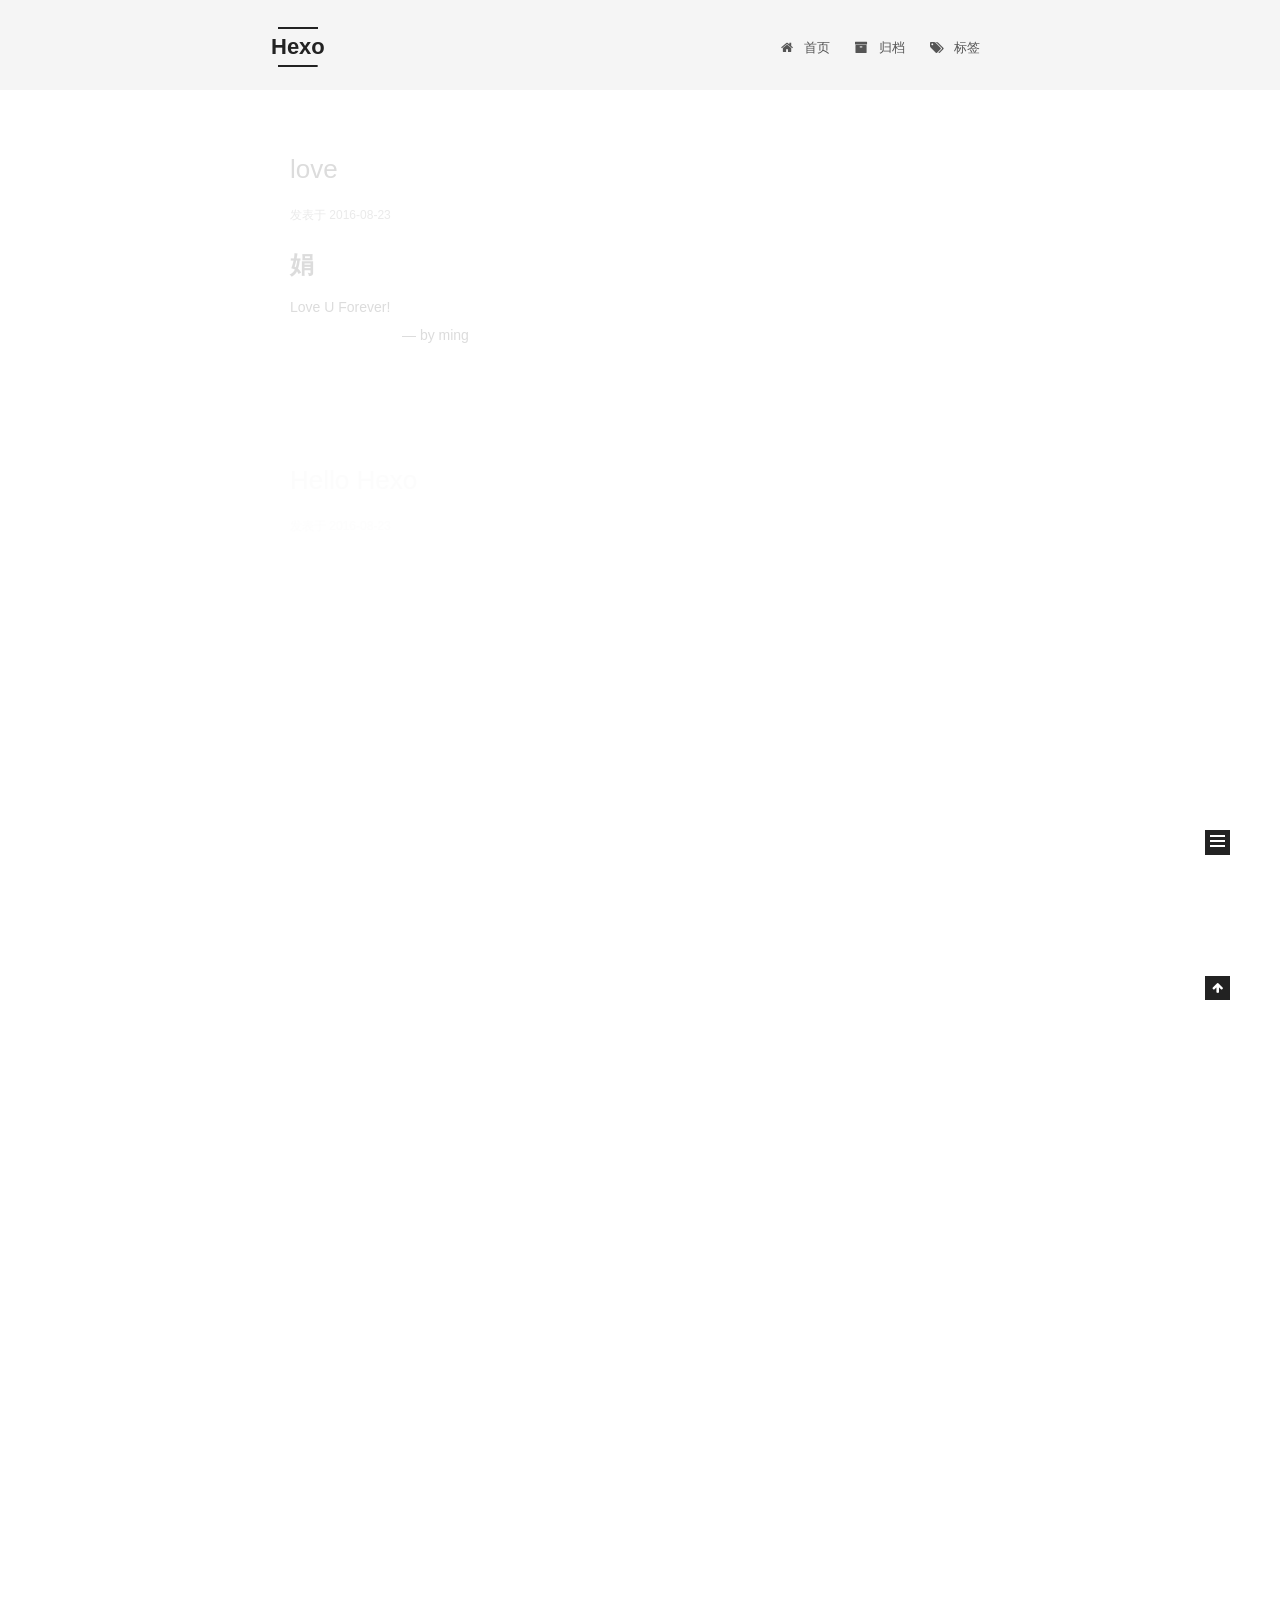
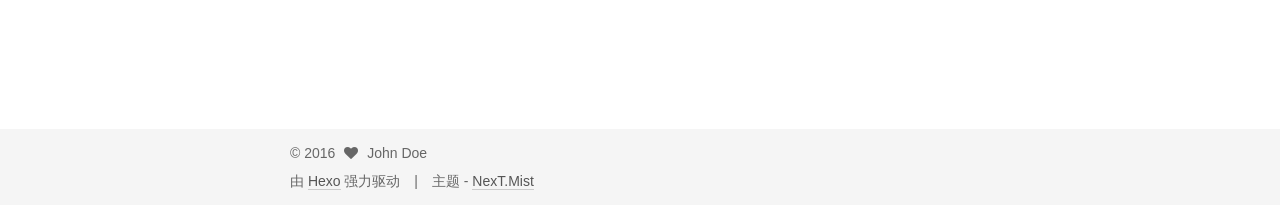
<file: index.html>
<!doctype html>



  


<html class="theme-next mist use-motion">
<head>
  <meta charset="UTF-8"/>
<meta http-equiv="X-UA-Compatible" content="IE=edge,chrome=1" />
<meta name="viewport" content="width=device-width, initial-scale=1, maximum-scale=1"/>



<meta http-equiv="Cache-Control" content="no-transform" />
<meta http-equiv="Cache-Control" content="no-siteapp" />












  
  
  <link href="/vendors/fancybox/source/jquery.fancybox.css?v=2.1.5" rel="stylesheet" type="text/css" />




  
  
  
  

  
    
    
  

  

  

  

  







<link href="/vendors/font-awesome/css/font-awesome.min.css?v=4.4.0" rel="stylesheet" type="text/css" />

<link href="/css/main.css?v=5.0.1" rel="stylesheet" type="text/css" />


  <meta name="keywords" content="Hexo, NexT" />








  <link rel="shortcut icon" type="image/x-icon" href="/favicon.ico?v=5.0.1" />






<meta property="og:type" content="website">
<meta property="og:title" content="Hexo">
<meta property="og:url" content="http://yoursite.com/index.html">
<meta property="og:site_name" content="Hexo">
<meta name="twitter:card" content="summary">
<meta name="twitter:title" content="Hexo">



<script type="text/javascript" id="hexo.configuration">
  var NexT = window.NexT || {};
  var CONFIG = {
    scheme: 'Mist',
    sidebar: {"position":"left","display":"post"},
    fancybox: true,
    motion: true,
    duoshuo: {
      userId: 0,
      author: '博主'
    }
  };
</script>




  <link rel="canonical" href="http://yoursite.com/"/>

  <title> Hexo </title>
</head>

<body itemscope itemtype="http://schema.org/WebPage" lang="zh-Hans">

  










  
  
    
  

  <div class="container one-collumn sidebar-position-left 
   page-home 
 ">
    <div class="headband"></div>

    <header id="header" class="header" itemscope itemtype="http://schema.org/WPHeader">
      <div class="header-inner"><div class="site-meta ">
  

  <div class="custom-logo-site-title">
    <a href="/"  class="brand" rel="start">
      <span class="logo-line-before"><i></i></span>
      <span class="site-title">Hexo</span>
      <span class="logo-line-after"><i></i></span>
    </a>
  </div>
  <p class="site-subtitle"></p>
</div>

<div class="site-nav-toggle">
  <button>
    <span class="btn-bar"></span>
    <span class="btn-bar"></span>
    <span class="btn-bar"></span>
  </button>
</div>

<nav class="site-nav">
  

  
    <ul id="menu" class="menu">
      
        
        <li class="menu-item menu-item-home">
          <a href="/" rel="section">
            
              <i class="menu-item-icon fa fa-fw fa-home"></i> <br />
            
            首页
          </a>
        </li>
      
        
        <li class="menu-item menu-item-archives">
          <a href="/archives" rel="section">
            
              <i class="menu-item-icon fa fa-fw fa-archive"></i> <br />
            
            归档
          </a>
        </li>
      
        
        <li class="menu-item menu-item-tags">
          <a href="/tags" rel="section">
            
              <i class="menu-item-icon fa fa-fw fa-tags"></i> <br />
            
            标签
          </a>
        </li>
      

      
    </ul>
  

  
</nav>

 </div>
    </header>

    <main id="main" class="main">
      <div class="main-inner">
        <div class="content-wrap">
          <div id="content" class="content">
            
  <section id="posts" class="posts-expand">
    
      

  
  

  
  
  

  <article class="post post-type-normal " itemscope itemtype="http://schema.org/Article">

    
      <header class="post-header">

        
        
          <h1 class="post-title" itemprop="name headline">
            
            
              
                
                <a class="post-title-link" href="/2016/08/23/love/" itemprop="url">
                  love
                </a>
              
            
          </h1>
        

        <div class="post-meta">
          <span class="post-time">
            <span class="post-meta-item-icon">
              <i class="fa fa-calendar-o"></i>
            </span>
            <span class="post-meta-item-text">发表于</span>
            <time itemprop="dateCreated" datetime="2016-08-23T17:04:31+08:00" content="2016-08-23">
              2016-08-23
            </time>
          </span>

          

          
            
          

          

          
          

          
        </div>
      </header>
    


    <div class="post-body" itemprop="articleBody">

      
      

      
        
          
            <h1 id="娟"><a href="#娟" class="headerlink" title="娟"></a>娟</h1><p>Love U Forever!<br>&emsp;&emsp;&emsp;&emsp;&emsp;&emsp;&emsp;&emsp;— by ming</p>

          
        
      
    </div>

    <div>
      
    </div>

    <div>
      
    </div>

    <footer class="post-footer">
      

      

      
      
        <div class="post-eof"></div>
      
    </footer>
  </article>


    
      

  
  

  
  
  

  <article class="post post-type-normal " itemscope itemtype="http://schema.org/Article">

    
      <header class="post-header">

        
        
          <h1 class="post-title" itemprop="name headline">
            
            
              
                
                <a class="post-title-link" href="/2016/08/23/Hello-Hexo/" itemprop="url">
                  Hello Hexo
                </a>
              
            
          </h1>
        

        <div class="post-meta">
          <span class="post-time">
            <span class="post-meta-item-icon">
              <i class="fa fa-calendar-o"></i>
            </span>
            <span class="post-meta-item-text">发表于</span>
            <time itemprop="dateCreated" datetime="2016-08-23T16:28:56+08:00" content="2016-08-23">
              2016-08-23
            </time>
          </span>

          

          
            
          

          

          
          

          
        </div>
      </header>
    


    <div class="post-body" itemprop="articleBody">

      
      

      
        
          
            
          
        
      
    </div>

    <div>
      
    </div>

    <div>
      
    </div>

    <footer class="post-footer">
      

      

      
      
        <div class="post-eof"></div>
      
    </footer>
  </article>


    
      

  
  

  
  
  

  <article class="post post-type-normal " itemscope itemtype="http://schema.org/Article">

    
      <header class="post-header">

        
        
          <h1 class="post-title" itemprop="name headline">
            
            
              
                
                <a class="post-title-link" href="/2016/08/23/hello-world/" itemprop="url">
                  Hello World
                </a>
              
            
          </h1>
        

        <div class="post-meta">
          <span class="post-time">
            <span class="post-meta-item-icon">
              <i class="fa fa-calendar-o"></i>
            </span>
            <span class="post-meta-item-text">发表于</span>
            <time itemprop="dateCreated" datetime="2016-08-23T16:22:22+08:00" content="2016-08-23">
              2016-08-23
            </time>
          </span>

          

          
            
          

          

          
          

          
        </div>
      </header>
    


    <div class="post-body" itemprop="articleBody">

      
      

      
        
          
            <p>Welcome to <a href="https://hexo.io/" target="_blank" rel="external">Hexo</a>! This is your very first post. Check <a href="https://hexo.io/docs/" target="_blank" rel="external">documentation</a> for more info. If you get any problems when using Hexo, you can find the answer in <a href="https://hexo.io/docs/troubleshooting.html" target="_blank" rel="external">troubleshooting</a> or you can ask me on <a href="https://github.com/hexojs/hexo/issues" target="_blank" rel="external">GitHub</a>.</p>
<h2 id="Quick-Start"><a href="#Quick-Start" class="headerlink" title="Quick Start"></a>Quick Start</h2><h3 id="Create-a-new-post"><a href="#Create-a-new-post" class="headerlink" title="Create a new post"></a>Create a new post</h3><figure class="highlight bash"><table><tr><td class="gutter"><pre><div class="line">1</div></pre></td><td class="code"><pre><div class="line">$ hexo new <span class="string">"My New Post"</span></div></pre></td></tr></table></figure>
<p>More info: <a href="https://hexo.io/docs/writing.html" target="_blank" rel="external">Writing</a></p>
<h3 id="Run-server"><a href="#Run-server" class="headerlink" title="Run server"></a>Run server</h3><figure class="highlight bash"><table><tr><td class="gutter"><pre><div class="line">1</div></pre></td><td class="code"><pre><div class="line">$ hexo server</div></pre></td></tr></table></figure>
<p>More info: <a href="https://hexo.io/docs/server.html" target="_blank" rel="external">Server</a></p>
<h3 id="Generate-static-files"><a href="#Generate-static-files" class="headerlink" title="Generate static files"></a>Generate static files</h3><figure class="highlight bash"><table><tr><td class="gutter"><pre><div class="line">1</div></pre></td><td class="code"><pre><div class="line">$ hexo generate</div></pre></td></tr></table></figure>
<p>More info: <a href="https://hexo.io/docs/generating.html" target="_blank" rel="external">Generating</a></p>
<h3 id="Deploy-to-remote-sites"><a href="#Deploy-to-remote-sites" class="headerlink" title="Deploy to remote sites"></a>Deploy to remote sites</h3><figure class="highlight bash"><table><tr><td class="gutter"><pre><div class="line">1</div></pre></td><td class="code"><pre><div class="line">$ hexo deploy</div></pre></td></tr></table></figure>
<p>More info: <a href="https://hexo.io/docs/deployment.html" target="_blank" rel="external">Deployment</a></p>

          
        
      
    </div>

    <div>
      
    </div>

    <div>
      
    </div>

    <footer class="post-footer">
      

      

      
      
        <div class="post-eof"></div>
      
    </footer>
  </article>


    
  </section>

  


          </div>
          


          

        </div>
        
          
  
  <div class="sidebar-toggle">
    <div class="sidebar-toggle-line-wrap">
      <span class="sidebar-toggle-line sidebar-toggle-line-first"></span>
      <span class="sidebar-toggle-line sidebar-toggle-line-middle"></span>
      <span class="sidebar-toggle-line sidebar-toggle-line-last"></span>
    </div>
  </div>

  <aside id="sidebar" class="sidebar">
    <div class="sidebar-inner">

      

      

      <section class="site-overview sidebar-panel  sidebar-panel-active ">
        <div class="site-author motion-element" itemprop="author" itemscope itemtype="http://schema.org/Person">
          <img class="site-author-image" itemprop="image"
               src="/images/avatar.gif"
               alt="John Doe" />
          <p class="site-author-name" itemprop="name">John Doe</p>
          <p class="site-description motion-element" itemprop="description"></p>
        </div>
        <nav class="site-state motion-element">
          <div class="site-state-item site-state-posts">
            <a href="/archives">
              <span class="site-state-item-count">3</span>
              <span class="site-state-item-name">日志</span>
            </a>
          </div>

          

          

        </nav>

        

        <div class="links-of-author motion-element">
          
        </div>

        
        

        
        

      </section>

      

    </div>
  </aside>


        
      </div>
    </main>

    <footer id="footer" class="footer">
      <div class="footer-inner">
        <div class="copyright" >
  
  &copy; 
  <span itemprop="copyrightYear">2016</span>
  <span class="with-love">
    <i class="fa fa-heart"></i>
  </span>
  <span class="author" itemprop="copyrightHolder">John Doe</span>
</div>

<div class="powered-by">
  由 <a class="theme-link" href="https://hexo.io">Hexo</a> 强力驱动
</div>

<div class="theme-info">
  主题 -
  <a class="theme-link" href="https://github.com/iissnan/hexo-theme-next">
    NexT.Mist
  </a>
</div>

        

        
      </div>
    </footer>

    <div class="back-to-top">
      <i class="fa fa-arrow-up"></i>
    </div>
  </div>

  

<script type="text/javascript">
  if (Object.prototype.toString.call(window.Promise) !== '[object Function]') {
    window.Promise = null;
  }
</script>









  



  
  <script type="text/javascript" src="/vendors/jquery/index.js?v=2.1.3"></script>

  
  <script type="text/javascript" src="/vendors/fastclick/lib/fastclick.min.js?v=1.0.6"></script>

  
  <script type="text/javascript" src="/vendors/jquery_lazyload/jquery.lazyload.js?v=1.9.7"></script>

  
  <script type="text/javascript" src="/vendors/velocity/velocity.min.js?v=1.2.1"></script>

  
  <script type="text/javascript" src="/vendors/velocity/velocity.ui.min.js?v=1.2.1"></script>

  
  <script type="text/javascript" src="/vendors/fancybox/source/jquery.fancybox.pack.js?v=2.1.5"></script>


  


  <script type="text/javascript" src="/js/src/utils.js?v=5.0.1"></script>

  <script type="text/javascript" src="/js/src/motion.js?v=5.0.1"></script>



  
  

  

  


  <script type="text/javascript" src="/js/src/bootstrap.js?v=5.0.1"></script>



  



  




  
  

  

  

  

</body>
</html>
</file>
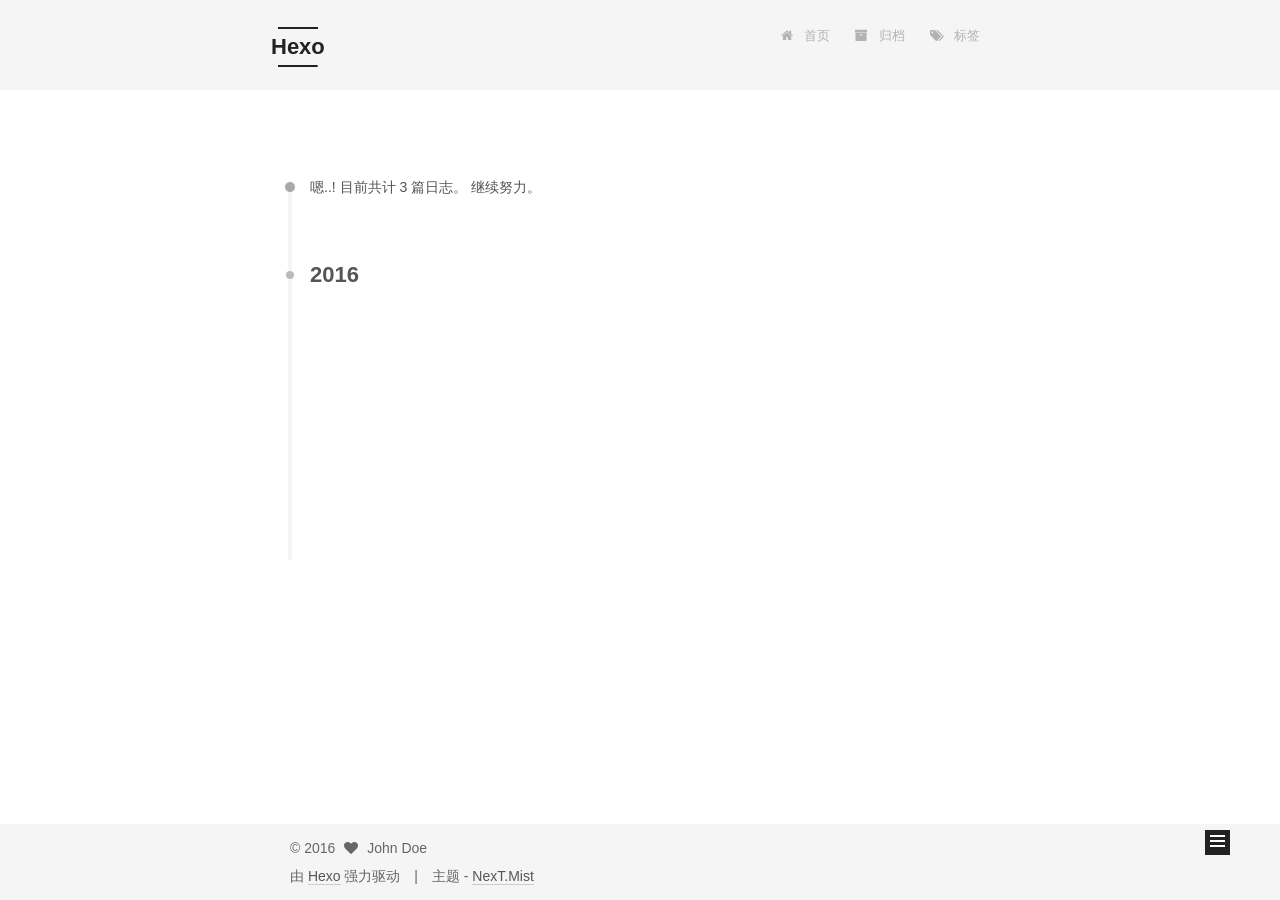
<file: archives/index.html>
<!doctype html>



  


<html class="theme-next mist use-motion">
<head>
  <meta charset="UTF-8"/>
<meta http-equiv="X-UA-Compatible" content="IE=edge,chrome=1" />
<meta name="viewport" content="width=device-width, initial-scale=1, maximum-scale=1"/>



<meta http-equiv="Cache-Control" content="no-transform" />
<meta http-equiv="Cache-Control" content="no-siteapp" />












  
  
  <link href="/vendors/fancybox/source/jquery.fancybox.css?v=2.1.5" rel="stylesheet" type="text/css" />




  
  
  
  

  
    
    
  

  

  

  

  







<link href="/vendors/font-awesome/css/font-awesome.min.css?v=4.4.0" rel="stylesheet" type="text/css" />

<link href="/css/main.css?v=5.0.1" rel="stylesheet" type="text/css" />


  <meta name="keywords" content="Hexo, NexT" />








  <link rel="shortcut icon" type="image/x-icon" href="/favicon.ico?v=5.0.1" />






<meta property="og:type" content="website">
<meta property="og:title" content="Hexo">
<meta property="og:url" content="http://yoursite.com/archives/index.html">
<meta property="og:site_name" content="Hexo">
<meta name="twitter:card" content="summary">
<meta name="twitter:title" content="Hexo">



<script type="text/javascript" id="hexo.configuration">
  var NexT = window.NexT || {};
  var CONFIG = {
    scheme: 'Mist',
    sidebar: {"position":"left","display":"post"},
    fancybox: true,
    motion: true,
    duoshuo: {
      userId: 0,
      author: '博主'
    }
  };
</script>




  <link rel="canonical" href="http://yoursite.com/archives/"/>

  <title> 归档 | Hexo </title>
</head>

<body itemscope itemtype="http://schema.org/WebPage" lang="zh-Hans">

  










  
  
    
  

  <div class="container one-collumn sidebar-position-left  page-archive  ">
    <div class="headband"></div>

    <header id="header" class="header" itemscope itemtype="http://schema.org/WPHeader">
      <div class="header-inner"><div class="site-meta ">
  

  <div class="custom-logo-site-title">
    <a href="/"  class="brand" rel="start">
      <span class="logo-line-before"><i></i></span>
      <span class="site-title">Hexo</span>
      <span class="logo-line-after"><i></i></span>
    </a>
  </div>
  <p class="site-subtitle"></p>
</div>

<div class="site-nav-toggle">
  <button>
    <span class="btn-bar"></span>
    <span class="btn-bar"></span>
    <span class="btn-bar"></span>
  </button>
</div>

<nav class="site-nav">
  

  
    <ul id="menu" class="menu">
      
        
        <li class="menu-item menu-item-home">
          <a href="/" rel="section">
            
              <i class="menu-item-icon fa fa-fw fa-home"></i> <br />
            
            首页
          </a>
        </li>
      
        
        <li class="menu-item menu-item-archives">
          <a href="/archives" rel="section">
            
              <i class="menu-item-icon fa fa-fw fa-archive"></i> <br />
            
            归档
          </a>
        </li>
      
        
        <li class="menu-item menu-item-tags">
          <a href="/tags" rel="section">
            
              <i class="menu-item-icon fa fa-fw fa-tags"></i> <br />
            
            标签
          </a>
        </li>
      

      
    </ul>
  

  
</nav>

 </div>
    </header>

    <main id="main" class="main">
      <div class="main-inner">
        <div class="content-wrap">
          <div id="content" class="content">
            

  <section id="posts" class="posts-collapse">
    <span class="archive-move-on"></span>

    <span class="archive-page-counter">
      
      
      
        
      
      嗯..! 目前共计 3 篇日志。 继续努力。
    </span>

    

      
      
      

      
        
        <div class="collection-title">
          <h2 class="archive-year motion-element" id="archive-year-2016">2016</h2>
        </div>
      
      

      

  <article class="post post-type-normal" itemscope itemtype="http://schema.org/Article">
    <header class="post-header">

      <h1 class="post-title">
        
            <a class="post-title-link" href="/2016/08/23/love/" itemprop="url">
              
                <span itemprop="name">love</span>
              
            </a>
        
      </h1>

      <div class="post-meta">
        <time class="post-time" itemprop="dateCreated"
              datetime="2016-08-23T17:04:31+08:00"
              content="2016-08-23" >
          08-23
        </time>
      </div>

    </header>
  </article>



    

      
      
      

      
      

      

  <article class="post post-type-normal" itemscope itemtype="http://schema.org/Article">
    <header class="post-header">

      <h1 class="post-title">
        
            <a class="post-title-link" href="/2016/08/23/Hello-Hexo/" itemprop="url">
              
                <span itemprop="name">Hello Hexo</span>
              
            </a>
        
      </h1>

      <div class="post-meta">
        <time class="post-time" itemprop="dateCreated"
              datetime="2016-08-23T16:28:56+08:00"
              content="2016-08-23" >
          08-23
        </time>
      </div>

    </header>
  </article>



    

      
      
      

      
      

      

  <article class="post post-type-normal" itemscope itemtype="http://schema.org/Article">
    <header class="post-header">

      <h1 class="post-title">
        
            <a class="post-title-link" href="/2016/08/23/hello-world/" itemprop="url">
              
                <span itemprop="name">Hello World</span>
              
            </a>
        
      </h1>

      <div class="post-meta">
        <time class="post-time" itemprop="dateCreated"
              datetime="2016-08-23T16:22:22+08:00"
              content="2016-08-23" >
          08-23
        </time>
      </div>

    </header>
  </article>



    

  </section>

  



          </div>
          


          

        </div>
        
          
  
  <div class="sidebar-toggle">
    <div class="sidebar-toggle-line-wrap">
      <span class="sidebar-toggle-line sidebar-toggle-line-first"></span>
      <span class="sidebar-toggle-line sidebar-toggle-line-middle"></span>
      <span class="sidebar-toggle-line sidebar-toggle-line-last"></span>
    </div>
  </div>

  <aside id="sidebar" class="sidebar">
    <div class="sidebar-inner">

      

      

      <section class="site-overview sidebar-panel  sidebar-panel-active ">
        <div class="site-author motion-element" itemprop="author" itemscope itemtype="http://schema.org/Person">
          <img class="site-author-image" itemprop="image"
               src="/images/avatar.gif"
               alt="John Doe" />
          <p class="site-author-name" itemprop="name">John Doe</p>
          <p class="site-description motion-element" itemprop="description"></p>
        </div>
        <nav class="site-state motion-element">
          <div class="site-state-item site-state-posts">
            <a href="/archives">
              <span class="site-state-item-count">3</span>
              <span class="site-state-item-name">日志</span>
            </a>
          </div>

          

          

        </nav>

        

        <div class="links-of-author motion-element">
          
        </div>

        
        

        
        

      </section>

      

    </div>
  </aside>


        
      </div>
    </main>

    <footer id="footer" class="footer">
      <div class="footer-inner">
        <div class="copyright" >
  
  &copy; 
  <span itemprop="copyrightYear">2016</span>
  <span class="with-love">
    <i class="fa fa-heart"></i>
  </span>
  <span class="author" itemprop="copyrightHolder">John Doe</span>
</div>

<div class="powered-by">
  由 <a class="theme-link" href="https://hexo.io">Hexo</a> 强力驱动
</div>

<div class="theme-info">
  主题 -
  <a class="theme-link" href="https://github.com/iissnan/hexo-theme-next">
    NexT.Mist
  </a>
</div>

        

        
      </div>
    </footer>

    <div class="back-to-top">
      <i class="fa fa-arrow-up"></i>
    </div>
  </div>

  

<script type="text/javascript">
  if (Object.prototype.toString.call(window.Promise) !== '[object Function]') {
    window.Promise = null;
  }
</script>









  



  
  <script type="text/javascript" src="/vendors/jquery/index.js?v=2.1.3"></script>

  
  <script type="text/javascript" src="/vendors/fastclick/lib/fastclick.min.js?v=1.0.6"></script>

  
  <script type="text/javascript" src="/vendors/jquery_lazyload/jquery.lazyload.js?v=1.9.7"></script>

  
  <script type="text/javascript" src="/vendors/velocity/velocity.min.js?v=1.2.1"></script>

  
  <script type="text/javascript" src="/vendors/velocity/velocity.ui.min.js?v=1.2.1"></script>

  
  <script type="text/javascript" src="/vendors/fancybox/source/jquery.fancybox.pack.js?v=2.1.5"></script>


  


  <script type="text/javascript" src="/js/src/utils.js?v=5.0.1"></script>

  <script type="text/javascript" src="/js/src/motion.js?v=5.0.1"></script>



  
  

  
  
    <script type="text/javascript" id="motion.page.archive">
      $('.archive-year').velocity('transition.slideLeftIn');
    </script>
  


  


  <script type="text/javascript" src="/js/src/bootstrap.js?v=5.0.1"></script>



  



  




  
  

  

  

  

</body>
</html>
</file>
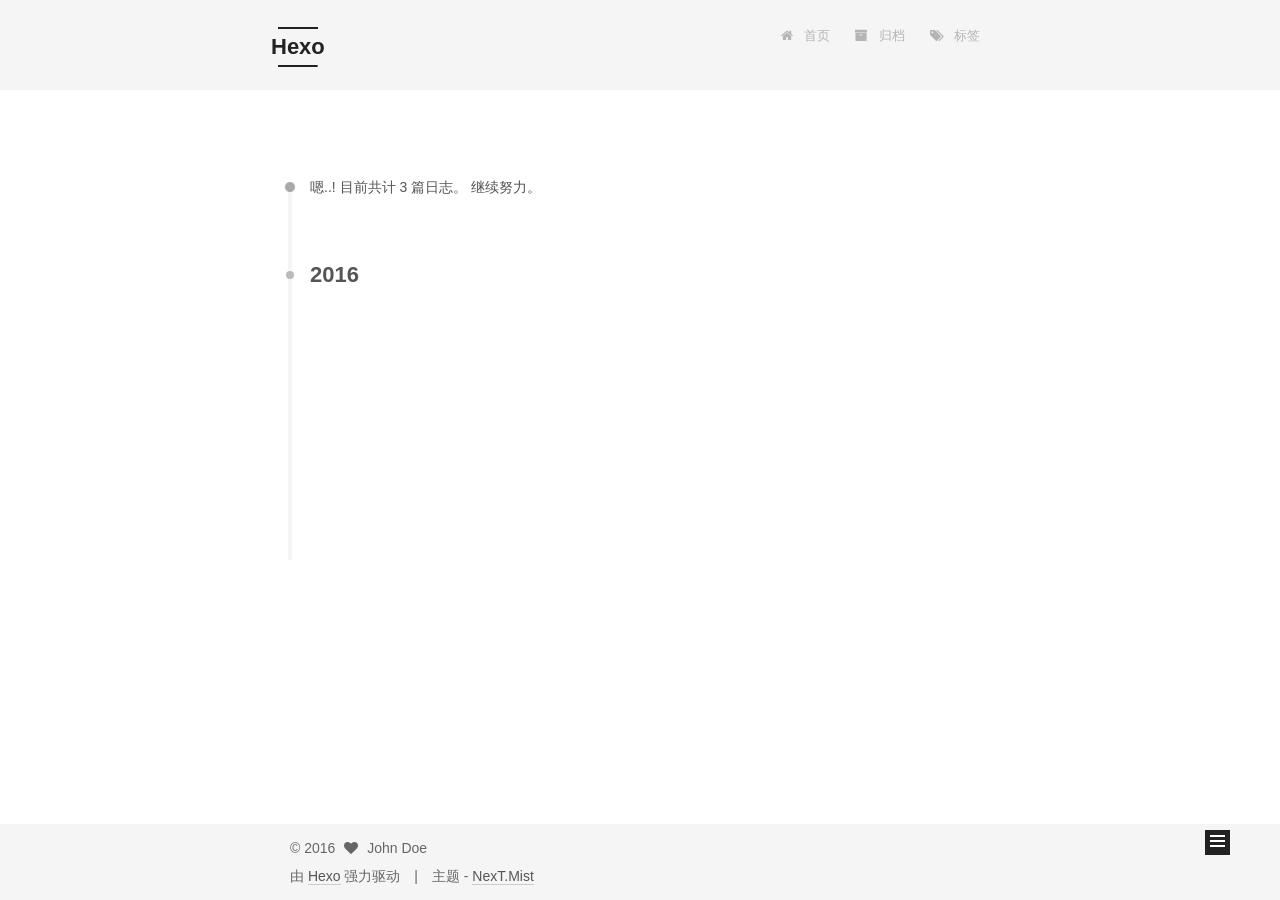
<file: archives/2016/index.html>
<!doctype html>



  


<html class="theme-next mist use-motion">
<head>
  <meta charset="UTF-8"/>
<meta http-equiv="X-UA-Compatible" content="IE=edge,chrome=1" />
<meta name="viewport" content="width=device-width, initial-scale=1, maximum-scale=1"/>



<meta http-equiv="Cache-Control" content="no-transform" />
<meta http-equiv="Cache-Control" content="no-siteapp" />












  
  
  <link href="/vendors/fancybox/source/jquery.fancybox.css?v=2.1.5" rel="stylesheet" type="text/css" />




  
  
  
  

  
    
    
  

  

  

  

  







<link href="/vendors/font-awesome/css/font-awesome.min.css?v=4.4.0" rel="stylesheet" type="text/css" />

<link href="/css/main.css?v=5.0.1" rel="stylesheet" type="text/css" />


  <meta name="keywords" content="Hexo, NexT" />








  <link rel="shortcut icon" type="image/x-icon" href="/favicon.ico?v=5.0.1" />






<meta property="og:type" content="website">
<meta property="og:title" content="Hexo">
<meta property="og:url" content="http://yoursite.com/archives/2016/index.html">
<meta property="og:site_name" content="Hexo">
<meta name="twitter:card" content="summary">
<meta name="twitter:title" content="Hexo">



<script type="text/javascript" id="hexo.configuration">
  var NexT = window.NexT || {};
  var CONFIG = {
    scheme: 'Mist',
    sidebar: {"position":"left","display":"post"},
    fancybox: true,
    motion: true,
    duoshuo: {
      userId: 0,
      author: '博主'
    }
  };
</script>




  <link rel="canonical" href="http://yoursite.com/archives/2016/"/>

  <title> 归档 | Hexo </title>
</head>

<body itemscope itemtype="http://schema.org/WebPage" lang="zh-Hans">

  










  
  
    
  

  <div class="container one-collumn sidebar-position-left  page-archive  ">
    <div class="headband"></div>

    <header id="header" class="header" itemscope itemtype="http://schema.org/WPHeader">
      <div class="header-inner"><div class="site-meta ">
  

  <div class="custom-logo-site-title">
    <a href="/"  class="brand" rel="start">
      <span class="logo-line-before"><i></i></span>
      <span class="site-title">Hexo</span>
      <span class="logo-line-after"><i></i></span>
    </a>
  </div>
  <p class="site-subtitle"></p>
</div>

<div class="site-nav-toggle">
  <button>
    <span class="btn-bar"></span>
    <span class="btn-bar"></span>
    <span class="btn-bar"></span>
  </button>
</div>

<nav class="site-nav">
  

  
    <ul id="menu" class="menu">
      
        
        <li class="menu-item menu-item-home">
          <a href="/" rel="section">
            
              <i class="menu-item-icon fa fa-fw fa-home"></i> <br />
            
            首页
          </a>
        </li>
      
        
        <li class="menu-item menu-item-archives">
          <a href="/archives" rel="section">
            
              <i class="menu-item-icon fa fa-fw fa-archive"></i> <br />
            
            归档
          </a>
        </li>
      
        
        <li class="menu-item menu-item-tags">
          <a href="/tags" rel="section">
            
              <i class="menu-item-icon fa fa-fw fa-tags"></i> <br />
            
            标签
          </a>
        </li>
      

      
    </ul>
  

  
</nav>

 </div>
    </header>

    <main id="main" class="main">
      <div class="main-inner">
        <div class="content-wrap">
          <div id="content" class="content">
            

  <section id="posts" class="posts-collapse">
    <span class="archive-move-on"></span>

    <span class="archive-page-counter">
      
      
      
        
      
      嗯..! 目前共计 3 篇日志。 继续努力。
    </span>

    

      
      
      

      
        
        <div class="collection-title">
          <h2 class="archive-year motion-element" id="archive-year-2016">2016</h2>
        </div>
      
      

      

  <article class="post post-type-normal" itemscope itemtype="http://schema.org/Article">
    <header class="post-header">

      <h1 class="post-title">
        
            <a class="post-title-link" href="/2016/08/23/love/" itemprop="url">
              
                <span itemprop="name">love</span>
              
            </a>
        
      </h1>

      <div class="post-meta">
        <time class="post-time" itemprop="dateCreated"
              datetime="2016-08-23T17:04:31+08:00"
              content="2016-08-23" >
          08-23
        </time>
      </div>

    </header>
  </article>



    

      
      
      

      
      

      

  <article class="post post-type-normal" itemscope itemtype="http://schema.org/Article">
    <header class="post-header">

      <h1 class="post-title">
        
            <a class="post-title-link" href="/2016/08/23/Hello-Hexo/" itemprop="url">
              
                <span itemprop="name">Hello Hexo</span>
              
            </a>
        
      </h1>

      <div class="post-meta">
        <time class="post-time" itemprop="dateCreated"
              datetime="2016-08-23T16:28:56+08:00"
              content="2016-08-23" >
          08-23
        </time>
      </div>

    </header>
  </article>



    

      
      
      

      
      

      

  <article class="post post-type-normal" itemscope itemtype="http://schema.org/Article">
    <header class="post-header">

      <h1 class="post-title">
        
            <a class="post-title-link" href="/2016/08/23/hello-world/" itemprop="url">
              
                <span itemprop="name">Hello World</span>
              
            </a>
        
      </h1>

      <div class="post-meta">
        <time class="post-time" itemprop="dateCreated"
              datetime="2016-08-23T16:22:22+08:00"
              content="2016-08-23" >
          08-23
        </time>
      </div>

    </header>
  </article>



    

  </section>

  



          </div>
          


          

        </div>
        
          
  
  <div class="sidebar-toggle">
    <div class="sidebar-toggle-line-wrap">
      <span class="sidebar-toggle-line sidebar-toggle-line-first"></span>
      <span class="sidebar-toggle-line sidebar-toggle-line-middle"></span>
      <span class="sidebar-toggle-line sidebar-toggle-line-last"></span>
    </div>
  </div>

  <aside id="sidebar" class="sidebar">
    <div class="sidebar-inner">

      

      

      <section class="site-overview sidebar-panel  sidebar-panel-active ">
        <div class="site-author motion-element" itemprop="author" itemscope itemtype="http://schema.org/Person">
          <img class="site-author-image" itemprop="image"
               src="/images/avatar.gif"
               alt="John Doe" />
          <p class="site-author-name" itemprop="name">John Doe</p>
          <p class="site-description motion-element" itemprop="description"></p>
        </div>
        <nav class="site-state motion-element">
          <div class="site-state-item site-state-posts">
            <a href="/archives">
              <span class="site-state-item-count">3</span>
              <span class="site-state-item-name">日志</span>
            </a>
          </div>

          

          

        </nav>

        

        <div class="links-of-author motion-element">
          
        </div>

        
        

        
        

      </section>

      

    </div>
  </aside>


        
      </div>
    </main>

    <footer id="footer" class="footer">
      <div class="footer-inner">
        <div class="copyright" >
  
  &copy; 
  <span itemprop="copyrightYear">2016</span>
  <span class="with-love">
    <i class="fa fa-heart"></i>
  </span>
  <span class="author" itemprop="copyrightHolder">John Doe</span>
</div>

<div class="powered-by">
  由 <a class="theme-link" href="https://hexo.io">Hexo</a> 强力驱动
</div>

<div class="theme-info">
  主题 -
  <a class="theme-link" href="https://github.com/iissnan/hexo-theme-next">
    NexT.Mist
  </a>
</div>

        

        
      </div>
    </footer>

    <div class="back-to-top">
      <i class="fa fa-arrow-up"></i>
    </div>
  </div>

  

<script type="text/javascript">
  if (Object.prototype.toString.call(window.Promise) !== '[object Function]') {
    window.Promise = null;
  }
</script>









  



  
  <script type="text/javascript" src="/vendors/jquery/index.js?v=2.1.3"></script>

  
  <script type="text/javascript" src="/vendors/fastclick/lib/fastclick.min.js?v=1.0.6"></script>

  
  <script type="text/javascript" src="/vendors/jquery_lazyload/jquery.lazyload.js?v=1.9.7"></script>

  
  <script type="text/javascript" src="/vendors/velocity/velocity.min.js?v=1.2.1"></script>

  
  <script type="text/javascript" src="/vendors/velocity/velocity.ui.min.js?v=1.2.1"></script>

  
  <script type="text/javascript" src="/vendors/fancybox/source/jquery.fancybox.pack.js?v=2.1.5"></script>


  


  <script type="text/javascript" src="/js/src/utils.js?v=5.0.1"></script>

  <script type="text/javascript" src="/js/src/motion.js?v=5.0.1"></script>



  
  

  
  
    <script type="text/javascript" id="motion.page.archive">
      $('.archive-year').velocity('transition.slideLeftIn');
    </script>
  


  


  <script type="text/javascript" src="/js/src/bootstrap.js?v=5.0.1"></script>



  



  




  
  

  

  

  

</body>
</html>
</file>
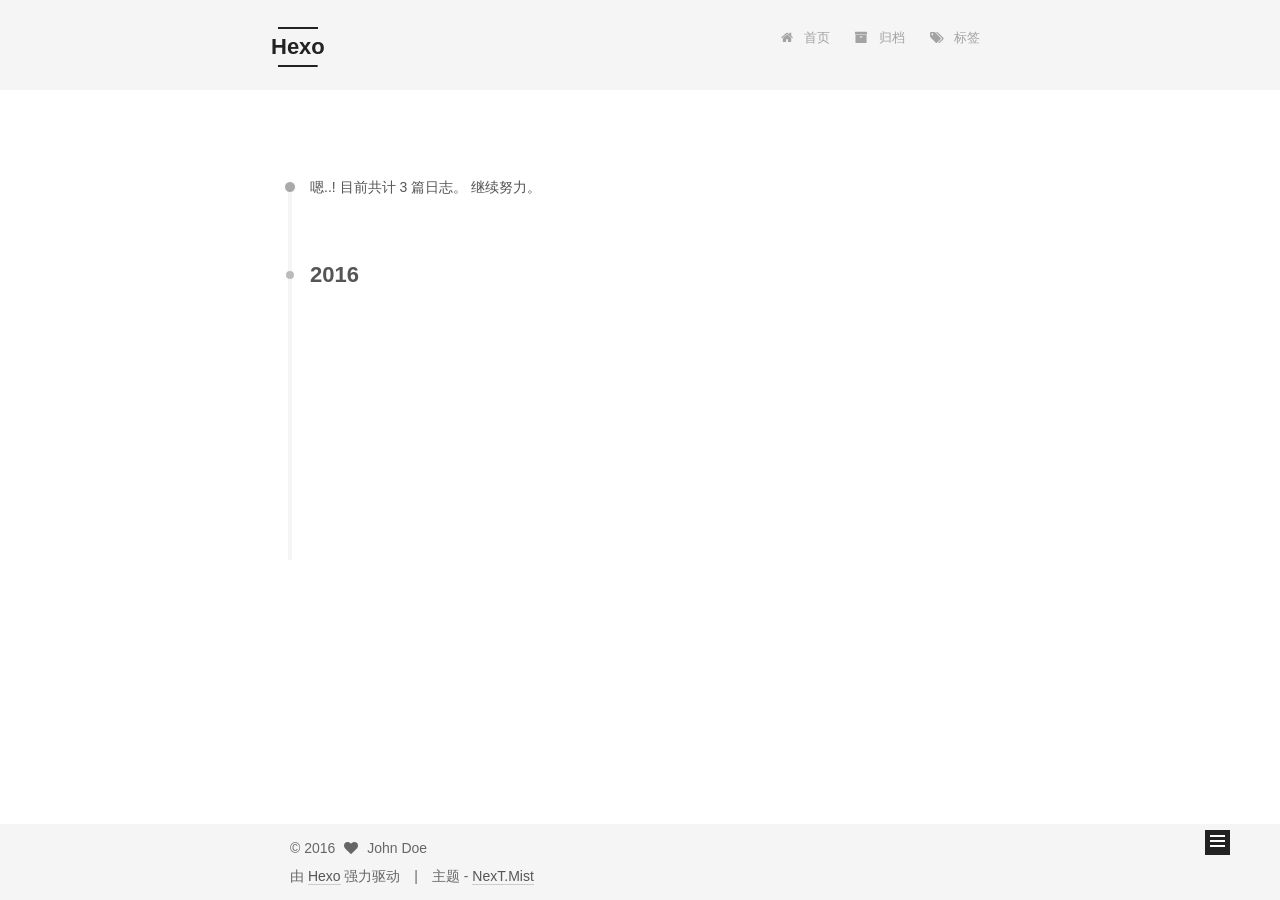
<file: archives/2016/08/index.html>
<!doctype html>



  


<html class="theme-next mist use-motion">
<head>
  <meta charset="UTF-8"/>
<meta http-equiv="X-UA-Compatible" content="IE=edge,chrome=1" />
<meta name="viewport" content="width=device-width, initial-scale=1, maximum-scale=1"/>



<meta http-equiv="Cache-Control" content="no-transform" />
<meta http-equiv="Cache-Control" content="no-siteapp" />












  
  
  <link href="/vendors/fancybox/source/jquery.fancybox.css?v=2.1.5" rel="stylesheet" type="text/css" />




  
  
  
  

  
    
    
  

  

  

  

  







<link href="/vendors/font-awesome/css/font-awesome.min.css?v=4.4.0" rel="stylesheet" type="text/css" />

<link href="/css/main.css?v=5.0.1" rel="stylesheet" type="text/css" />


  <meta name="keywords" content="Hexo, NexT" />








  <link rel="shortcut icon" type="image/x-icon" href="/favicon.ico?v=5.0.1" />






<meta property="og:type" content="website">
<meta property="og:title" content="Hexo">
<meta property="og:url" content="http://yoursite.com/archives/2016/08/index.html">
<meta property="og:site_name" content="Hexo">
<meta name="twitter:card" content="summary">
<meta name="twitter:title" content="Hexo">



<script type="text/javascript" id="hexo.configuration">
  var NexT = window.NexT || {};
  var CONFIG = {
    scheme: 'Mist',
    sidebar: {"position":"left","display":"post"},
    fancybox: true,
    motion: true,
    duoshuo: {
      userId: 0,
      author: '博主'
    }
  };
</script>




  <link rel="canonical" href="http://yoursite.com/archives/2016/08/"/>

  <title> 归档 | Hexo </title>
</head>

<body itemscope itemtype="http://schema.org/WebPage" lang="zh-Hans">

  










  
  
    
  

  <div class="container one-collumn sidebar-position-left  page-archive  ">
    <div class="headband"></div>

    <header id="header" class="header" itemscope itemtype="http://schema.org/WPHeader">
      <div class="header-inner"><div class="site-meta ">
  

  <div class="custom-logo-site-title">
    <a href="/"  class="brand" rel="start">
      <span class="logo-line-before"><i></i></span>
      <span class="site-title">Hexo</span>
      <span class="logo-line-after"><i></i></span>
    </a>
  </div>
  <p class="site-subtitle"></p>
</div>

<div class="site-nav-toggle">
  <button>
    <span class="btn-bar"></span>
    <span class="btn-bar"></span>
    <span class="btn-bar"></span>
  </button>
</div>

<nav class="site-nav">
  

  
    <ul id="menu" class="menu">
      
        
        <li class="menu-item menu-item-home">
          <a href="/" rel="section">
            
              <i class="menu-item-icon fa fa-fw fa-home"></i> <br />
            
            首页
          </a>
        </li>
      
        
        <li class="menu-item menu-item-archives">
          <a href="/archives" rel="section">
            
              <i class="menu-item-icon fa fa-fw fa-archive"></i> <br />
            
            归档
          </a>
        </li>
      
        
        <li class="menu-item menu-item-tags">
          <a href="/tags" rel="section">
            
              <i class="menu-item-icon fa fa-fw fa-tags"></i> <br />
            
            标签
          </a>
        </li>
      

      
    </ul>
  

  
</nav>

 </div>
    </header>

    <main id="main" class="main">
      <div class="main-inner">
        <div class="content-wrap">
          <div id="content" class="content">
            

  <section id="posts" class="posts-collapse">
    <span class="archive-move-on"></span>

    <span class="archive-page-counter">
      
      
      
        
      
      嗯..! 目前共计 3 篇日志。 继续努力。
    </span>

    

      
      
      

      
        
        <div class="collection-title">
          <h2 class="archive-year motion-element" id="archive-year-2016">2016</h2>
        </div>
      
      

      

  <article class="post post-type-normal" itemscope itemtype="http://schema.org/Article">
    <header class="post-header">

      <h1 class="post-title">
        
            <a class="post-title-link" href="/2016/08/23/love/" itemprop="url">
              
                <span itemprop="name">love</span>
              
            </a>
        
      </h1>

      <div class="post-meta">
        <time class="post-time" itemprop="dateCreated"
              datetime="2016-08-23T17:04:31+08:00"
              content="2016-08-23" >
          08-23
        </time>
      </div>

    </header>
  </article>



    

      
      
      

      
      

      

  <article class="post post-type-normal" itemscope itemtype="http://schema.org/Article">
    <header class="post-header">

      <h1 class="post-title">
        
            <a class="post-title-link" href="/2016/08/23/Hello-Hexo/" itemprop="url">
              
                <span itemprop="name">Hello Hexo</span>
              
            </a>
        
      </h1>

      <div class="post-meta">
        <time class="post-time" itemprop="dateCreated"
              datetime="2016-08-23T16:28:56+08:00"
              content="2016-08-23" >
          08-23
        </time>
      </div>

    </header>
  </article>



    

      
      
      

      
      

      

  <article class="post post-type-normal" itemscope itemtype="http://schema.org/Article">
    <header class="post-header">

      <h1 class="post-title">
        
            <a class="post-title-link" href="/2016/08/23/hello-world/" itemprop="url">
              
                <span itemprop="name">Hello World</span>
              
            </a>
        
      </h1>

      <div class="post-meta">
        <time class="post-time" itemprop="dateCreated"
              datetime="2016-08-23T16:22:22+08:00"
              content="2016-08-23" >
          08-23
        </time>
      </div>

    </header>
  </article>



    

  </section>

  



          </div>
          


          

        </div>
        
          
  
  <div class="sidebar-toggle">
    <div class="sidebar-toggle-line-wrap">
      <span class="sidebar-toggle-line sidebar-toggle-line-first"></span>
      <span class="sidebar-toggle-line sidebar-toggle-line-middle"></span>
      <span class="sidebar-toggle-line sidebar-toggle-line-last"></span>
    </div>
  </div>

  <aside id="sidebar" class="sidebar">
    <div class="sidebar-inner">

      

      

      <section class="site-overview sidebar-panel  sidebar-panel-active ">
        <div class="site-author motion-element" itemprop="author" itemscope itemtype="http://schema.org/Person">
          <img class="site-author-image" itemprop="image"
               src="/images/avatar.gif"
               alt="John Doe" />
          <p class="site-author-name" itemprop="name">John Doe</p>
          <p class="site-description motion-element" itemprop="description"></p>
        </div>
        <nav class="site-state motion-element">
          <div class="site-state-item site-state-posts">
            <a href="/archives">
              <span class="site-state-item-count">3</span>
              <span class="site-state-item-name">日志</span>
            </a>
          </div>

          

          

        </nav>

        

        <div class="links-of-author motion-element">
          
        </div>

        
        

        
        

      </section>

      

    </div>
  </aside>


        
      </div>
    </main>

    <footer id="footer" class="footer">
      <div class="footer-inner">
        <div class="copyright" >
  
  &copy; 
  <span itemprop="copyrightYear">2016</span>
  <span class="with-love">
    <i class="fa fa-heart"></i>
  </span>
  <span class="author" itemprop="copyrightHolder">John Doe</span>
</div>

<div class="powered-by">
  由 <a class="theme-link" href="https://hexo.io">Hexo</a> 强力驱动
</div>

<div class="theme-info">
  主题 -
  <a class="theme-link" href="https://github.com/iissnan/hexo-theme-next">
    NexT.Mist
  </a>
</div>

        

        
      </div>
    </footer>

    <div class="back-to-top">
      <i class="fa fa-arrow-up"></i>
    </div>
  </div>

  

<script type="text/javascript">
  if (Object.prototype.toString.call(window.Promise) !== '[object Function]') {
    window.Promise = null;
  }
</script>









  



  
  <script type="text/javascript" src="/vendors/jquery/index.js?v=2.1.3"></script>

  
  <script type="text/javascript" src="/vendors/fastclick/lib/fastclick.min.js?v=1.0.6"></script>

  
  <script type="text/javascript" src="/vendors/jquery_lazyload/jquery.lazyload.js?v=1.9.7"></script>

  
  <script type="text/javascript" src="/vendors/velocity/velocity.min.js?v=1.2.1"></script>

  
  <script type="text/javascript" src="/vendors/velocity/velocity.ui.min.js?v=1.2.1"></script>

  
  <script type="text/javascript" src="/vendors/fancybox/source/jquery.fancybox.pack.js?v=2.1.5"></script>


  


  <script type="text/javascript" src="/js/src/utils.js?v=5.0.1"></script>

  <script type="text/javascript" src="/js/src/motion.js?v=5.0.1"></script>



  
  

  
  
    <script type="text/javascript" id="motion.page.archive">
      $('.archive-year').velocity('transition.slideLeftIn');
    </script>
  


  


  <script type="text/javascript" src="/js/src/bootstrap.js?v=5.0.1"></script>



  



  




  
  

  

  

  

</body>
</html>
</file>
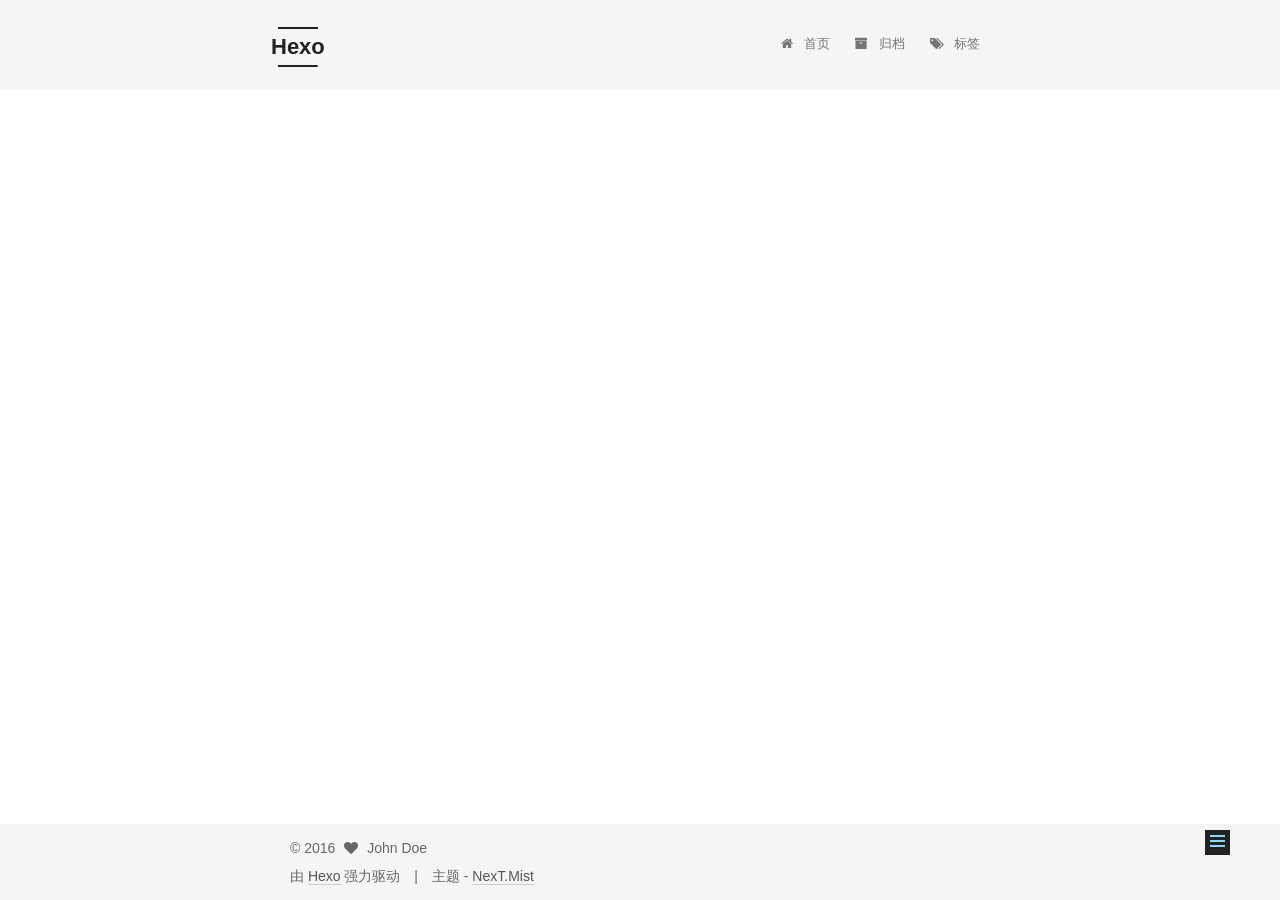
<file: 2016/08/23/Hello-Hexo/index.html>
<!doctype html>



  


<html class="theme-next mist use-motion">
<head>
  <meta charset="UTF-8"/>
<meta http-equiv="X-UA-Compatible" content="IE=edge,chrome=1" />
<meta name="viewport" content="width=device-width, initial-scale=1, maximum-scale=1"/>



<meta http-equiv="Cache-Control" content="no-transform" />
<meta http-equiv="Cache-Control" content="no-siteapp" />












  
  
  <link href="/vendors/fancybox/source/jquery.fancybox.css?v=2.1.5" rel="stylesheet" type="text/css" />




  
  
  
  

  
    
    
  

  

  

  

  







<link href="/vendors/font-awesome/css/font-awesome.min.css?v=4.4.0" rel="stylesheet" type="text/css" />

<link href="/css/main.css?v=5.0.1" rel="stylesheet" type="text/css" />


  <meta name="keywords" content="Hexo, NexT" />








  <link rel="shortcut icon" type="image/x-icon" href="/favicon.ico?v=5.0.1" />






<meta property="og:type" content="article">
<meta property="og:title" content="Hello Hexo">
<meta property="og:url" content="http://yoursite.com/2016/08/23/Hello-Hexo/index.html">
<meta property="og:site_name" content="Hexo">
<meta property="og:updated_time" content="2016-08-23T08:28:56.135Z">
<meta name="twitter:card" content="summary">
<meta name="twitter:title" content="Hello Hexo">



<script type="text/javascript" id="hexo.configuration">
  var NexT = window.NexT || {};
  var CONFIG = {
    scheme: 'Mist',
    sidebar: {"position":"left","display":"post"},
    fancybox: true,
    motion: true,
    duoshuo: {
      userId: 0,
      author: '博主'
    }
  };
</script>




  <link rel="canonical" href="http://yoursite.com/2016/08/23/Hello-Hexo/"/>

  <title> Hello Hexo | Hexo </title>
</head>

<body itemscope itemtype="http://schema.org/WebPage" lang="zh-Hans">

  










  
  
    
  

  <div class="container one-collumn sidebar-position-left page-post-detail ">
    <div class="headband"></div>

    <header id="header" class="header" itemscope itemtype="http://schema.org/WPHeader">
      <div class="header-inner"><div class="site-meta ">
  

  <div class="custom-logo-site-title">
    <a href="/"  class="brand" rel="start">
      <span class="logo-line-before"><i></i></span>
      <span class="site-title">Hexo</span>
      <span class="logo-line-after"><i></i></span>
    </a>
  </div>
  <p class="site-subtitle"></p>
</div>

<div class="site-nav-toggle">
  <button>
    <span class="btn-bar"></span>
    <span class="btn-bar"></span>
    <span class="btn-bar"></span>
  </button>
</div>

<nav class="site-nav">
  

  
    <ul id="menu" class="menu">
      
        
        <li class="menu-item menu-item-home">
          <a href="/" rel="section">
            
              <i class="menu-item-icon fa fa-fw fa-home"></i> <br />
            
            首页
          </a>
        </li>
      
        
        <li class="menu-item menu-item-archives">
          <a href="/archives" rel="section">
            
              <i class="menu-item-icon fa fa-fw fa-archive"></i> <br />
            
            归档
          </a>
        </li>
      
        
        <li class="menu-item menu-item-tags">
          <a href="/tags" rel="section">
            
              <i class="menu-item-icon fa fa-fw fa-tags"></i> <br />
            
            标签
          </a>
        </li>
      

      
    </ul>
  

  
</nav>

 </div>
    </header>

    <main id="main" class="main">
      <div class="main-inner">
        <div class="content-wrap">
          <div id="content" class="content">
            

  <div id="posts" class="posts-expand">
    

  
  

  
  
  

  <article class="post post-type-normal " itemscope itemtype="http://schema.org/Article">

    
      <header class="post-header">

        
        
          <h1 class="post-title" itemprop="name headline">
            
            
              
                Hello Hexo
              
            
          </h1>
        

        <div class="post-meta">
          <span class="post-time">
            <span class="post-meta-item-icon">
              <i class="fa fa-calendar-o"></i>
            </span>
            <span class="post-meta-item-text">发表于</span>
            <time itemprop="dateCreated" datetime="2016-08-23T16:28:56+08:00" content="2016-08-23">
              2016-08-23
            </time>
          </span>

          

          
            
          

          

          
          

          
        </div>
      </header>
    


    <div class="post-body" itemprop="articleBody">

      
      

      
        
      
    </div>

    <div>
      
        

      
    </div>

    <div>
      
        

      
    </div>

    <footer class="post-footer">
      

      
        <div class="post-nav">
          <div class="post-nav-next post-nav-item">
            
              <a href="/2016/08/23/hello-world/" rel="next" title="Hello World">
                <i class="fa fa-chevron-left"></i> Hello World
              </a>
            
          </div>

          <div class="post-nav-prev post-nav-item">
            
              <a href="/2016/08/23/love/" rel="prev" title="love">
                love <i class="fa fa-chevron-right"></i>
              </a>
            
          </div>
        </div>
      

      
      
    </footer>
  </article>



    <div class="post-spread">
      
    </div>
  </div>


          </div>
          


          
  <div class="comments" id="comments">
    
  </div>


        </div>
        
          
  
  <div class="sidebar-toggle">
    <div class="sidebar-toggle-line-wrap">
      <span class="sidebar-toggle-line sidebar-toggle-line-first"></span>
      <span class="sidebar-toggle-line sidebar-toggle-line-middle"></span>
      <span class="sidebar-toggle-line sidebar-toggle-line-last"></span>
    </div>
  </div>

  <aside id="sidebar" class="sidebar">
    <div class="sidebar-inner">

      

      
        <ul class="sidebar-nav motion-element">
          <li class="sidebar-nav-toc sidebar-nav-active" data-target="post-toc-wrap" >
            文章目录
          </li>
          <li class="sidebar-nav-overview" data-target="site-overview">
            站点概览
          </li>
        </ul>
      

      <section class="site-overview sidebar-panel ">
        <div class="site-author motion-element" itemprop="author" itemscope itemtype="http://schema.org/Person">
          <img class="site-author-image" itemprop="image"
               src="/images/avatar.gif"
               alt="John Doe" />
          <p class="site-author-name" itemprop="name">John Doe</p>
          <p class="site-description motion-element" itemprop="description"></p>
        </div>
        <nav class="site-state motion-element">
          <div class="site-state-item site-state-posts">
            <a href="/archives">
              <span class="site-state-item-count">3</span>
              <span class="site-state-item-name">日志</span>
            </a>
          </div>

          

          

        </nav>

        

        <div class="links-of-author motion-element">
          
        </div>

        
        

        
        

      </section>

      
        <section class="post-toc-wrap motion-element sidebar-panel sidebar-panel-active">
          <div class="post-toc">
            
              
            
            
              <p class="post-toc-empty">此文章未包含目录</p>
            
          </div>
        </section>
      

    </div>
  </aside>


        
      </div>
    </main>

    <footer id="footer" class="footer">
      <div class="footer-inner">
        <div class="copyright" >
  
  &copy; 
  <span itemprop="copyrightYear">2016</span>
  <span class="with-love">
    <i class="fa fa-heart"></i>
  </span>
  <span class="author" itemprop="copyrightHolder">John Doe</span>
</div>

<div class="powered-by">
  由 <a class="theme-link" href="https://hexo.io">Hexo</a> 强力驱动
</div>

<div class="theme-info">
  主题 -
  <a class="theme-link" href="https://github.com/iissnan/hexo-theme-next">
    NexT.Mist
  </a>
</div>

        

        
      </div>
    </footer>

    <div class="back-to-top">
      <i class="fa fa-arrow-up"></i>
    </div>
  </div>

  

<script type="text/javascript">
  if (Object.prototype.toString.call(window.Promise) !== '[object Function]') {
    window.Promise = null;
  }
</script>









  



  
  <script type="text/javascript" src="/vendors/jquery/index.js?v=2.1.3"></script>

  
  <script type="text/javascript" src="/vendors/fastclick/lib/fastclick.min.js?v=1.0.6"></script>

  
  <script type="text/javascript" src="/vendors/jquery_lazyload/jquery.lazyload.js?v=1.9.7"></script>

  
  <script type="text/javascript" src="/vendors/velocity/velocity.min.js?v=1.2.1"></script>

  
  <script type="text/javascript" src="/vendors/velocity/velocity.ui.min.js?v=1.2.1"></script>

  
  <script type="text/javascript" src="/vendors/fancybox/source/jquery.fancybox.pack.js?v=2.1.5"></script>


  


  <script type="text/javascript" src="/js/src/utils.js?v=5.0.1"></script>

  <script type="text/javascript" src="/js/src/motion.js?v=5.0.1"></script>



  
  

  
  <script type="text/javascript" src="/js/src/scrollspy.js?v=5.0.1"></script>
<script type="text/javascript" src="/js/src/post-details.js?v=5.0.1"></script>



  


  <script type="text/javascript" src="/js/src/bootstrap.js?v=5.0.1"></script>



  



  




  
  

  

  

  

</body>
</html>
</file>
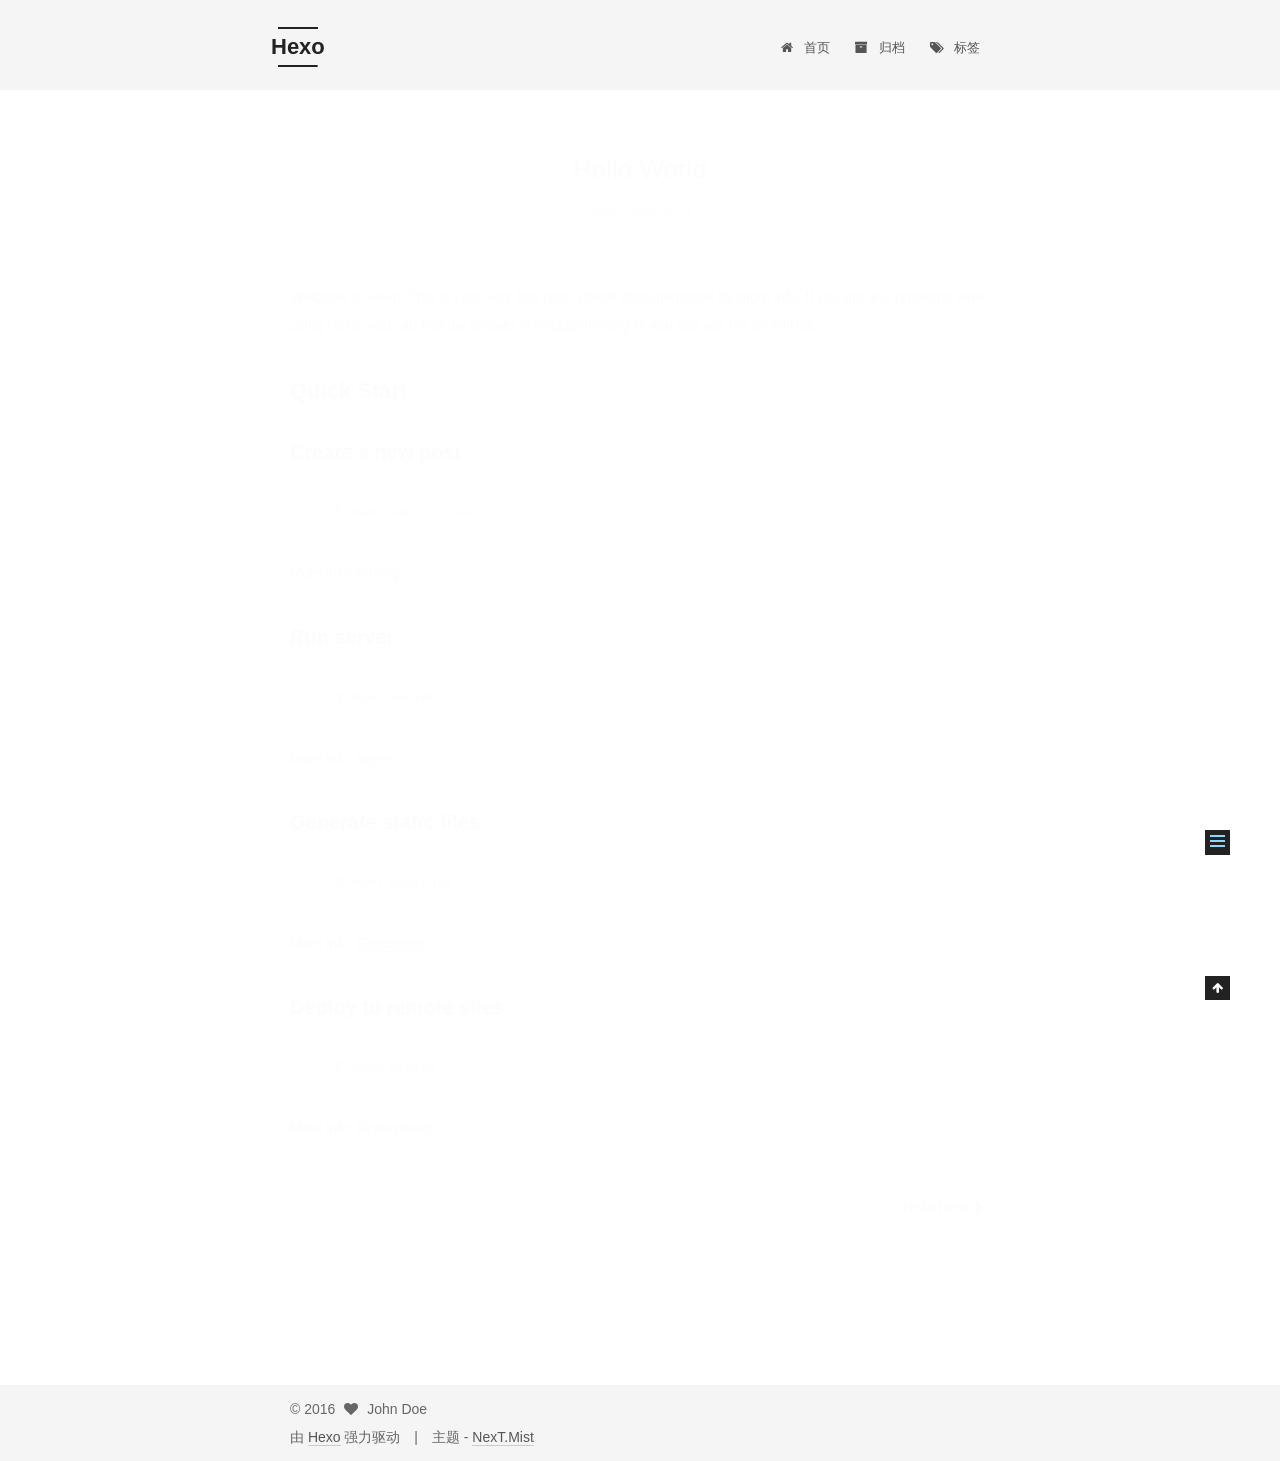
<file: 2016/08/23/hello-world/index.html>
<!doctype html>



  


<html class="theme-next mist use-motion">
<head>
  <meta charset="UTF-8"/>
<meta http-equiv="X-UA-Compatible" content="IE=edge,chrome=1" />
<meta name="viewport" content="width=device-width, initial-scale=1, maximum-scale=1"/>



<meta http-equiv="Cache-Control" content="no-transform" />
<meta http-equiv="Cache-Control" content="no-siteapp" />












  
  
  <link href="/vendors/fancybox/source/jquery.fancybox.css?v=2.1.5" rel="stylesheet" type="text/css" />




  
  
  
  

  
    
    
  

  

  

  

  







<link href="/vendors/font-awesome/css/font-awesome.min.css?v=4.4.0" rel="stylesheet" type="text/css" />

<link href="/css/main.css?v=5.0.1" rel="stylesheet" type="text/css" />


  <meta name="keywords" content="Hexo, NexT" />








  <link rel="shortcut icon" type="image/x-icon" href="/favicon.ico?v=5.0.1" />






<meta name="description" content="Welcome to Hexo! This is your very first post. Check documentation for more info. If you get any problems when using Hexo, you can find the answer in troubleshooting or you can ask me on GitHub.
Quick">
<meta property="og:type" content="article">
<meta property="og:title" content="Hello World">
<meta property="og:url" content="http://yoursite.com/2016/08/23/hello-world/index.html">
<meta property="og:site_name" content="Hexo">
<meta property="og:description" content="Welcome to Hexo! This is your very first post. Check documentation for more info. If you get any problems when using Hexo, you can find the answer in troubleshooting or you can ask me on GitHub.
Quick">
<meta property="og:updated_time" content="2016-08-23T08:22:22.508Z">
<meta name="twitter:card" content="summary">
<meta name="twitter:title" content="Hello World">
<meta name="twitter:description" content="Welcome to Hexo! This is your very first post. Check documentation for more info. If you get any problems when using Hexo, you can find the answer in troubleshooting or you can ask me on GitHub.
Quick">



<script type="text/javascript" id="hexo.configuration">
  var NexT = window.NexT || {};
  var CONFIG = {
    scheme: 'Mist',
    sidebar: {"position":"left","display":"post"},
    fancybox: true,
    motion: true,
    duoshuo: {
      userId: 0,
      author: '博主'
    }
  };
</script>




  <link rel="canonical" href="http://yoursite.com/2016/08/23/hello-world/"/>

  <title> Hello World | Hexo </title>
</head>

<body itemscope itemtype="http://schema.org/WebPage" lang="zh-Hans">

  










  
  
    
  

  <div class="container one-collumn sidebar-position-left page-post-detail ">
    <div class="headband"></div>

    <header id="header" class="header" itemscope itemtype="http://schema.org/WPHeader">
      <div class="header-inner"><div class="site-meta ">
  

  <div class="custom-logo-site-title">
    <a href="/"  class="brand" rel="start">
      <span class="logo-line-before"><i></i></span>
      <span class="site-title">Hexo</span>
      <span class="logo-line-after"><i></i></span>
    </a>
  </div>
  <p class="site-subtitle"></p>
</div>

<div class="site-nav-toggle">
  <button>
    <span class="btn-bar"></span>
    <span class="btn-bar"></span>
    <span class="btn-bar"></span>
  </button>
</div>

<nav class="site-nav">
  

  
    <ul id="menu" class="menu">
      
        
        <li class="menu-item menu-item-home">
          <a href="/" rel="section">
            
              <i class="menu-item-icon fa fa-fw fa-home"></i> <br />
            
            首页
          </a>
        </li>
      
        
        <li class="menu-item menu-item-archives">
          <a href="/archives" rel="section">
            
              <i class="menu-item-icon fa fa-fw fa-archive"></i> <br />
            
            归档
          </a>
        </li>
      
        
        <li class="menu-item menu-item-tags">
          <a href="/tags" rel="section">
            
              <i class="menu-item-icon fa fa-fw fa-tags"></i> <br />
            
            标签
          </a>
        </li>
      

      
    </ul>
  

  
</nav>

 </div>
    </header>

    <main id="main" class="main">
      <div class="main-inner">
        <div class="content-wrap">
          <div id="content" class="content">
            

  <div id="posts" class="posts-expand">
    

  
  

  
  
  

  <article class="post post-type-normal " itemscope itemtype="http://schema.org/Article">

    
      <header class="post-header">

        
        
          <h1 class="post-title" itemprop="name headline">
            
            
              
                Hello World
              
            
          </h1>
        

        <div class="post-meta">
          <span class="post-time">
            <span class="post-meta-item-icon">
              <i class="fa fa-calendar-o"></i>
            </span>
            <span class="post-meta-item-text">发表于</span>
            <time itemprop="dateCreated" datetime="2016-08-23T16:22:22+08:00" content="2016-08-23">
              2016-08-23
            </time>
          </span>

          

          
            
          

          

          
          

          
        </div>
      </header>
    


    <div class="post-body" itemprop="articleBody">

      
      

      
        <p>Welcome to <a href="https://hexo.io/" target="_blank" rel="external">Hexo</a>! This is your very first post. Check <a href="https://hexo.io/docs/" target="_blank" rel="external">documentation</a> for more info. If you get any problems when using Hexo, you can find the answer in <a href="https://hexo.io/docs/troubleshooting.html" target="_blank" rel="external">troubleshooting</a> or you can ask me on <a href="https://github.com/hexojs/hexo/issues" target="_blank" rel="external">GitHub</a>.</p>
<h2 id="Quick-Start"><a href="#Quick-Start" class="headerlink" title="Quick Start"></a>Quick Start</h2><h3 id="Create-a-new-post"><a href="#Create-a-new-post" class="headerlink" title="Create a new post"></a>Create a new post</h3><figure class="highlight bash"><table><tr><td class="gutter"><pre><div class="line">1</div></pre></td><td class="code"><pre><div class="line">$ hexo new <span class="string">"My New Post"</span></div></pre></td></tr></table></figure>
<p>More info: <a href="https://hexo.io/docs/writing.html" target="_blank" rel="external">Writing</a></p>
<h3 id="Run-server"><a href="#Run-server" class="headerlink" title="Run server"></a>Run server</h3><figure class="highlight bash"><table><tr><td class="gutter"><pre><div class="line">1</div></pre></td><td class="code"><pre><div class="line">$ hexo server</div></pre></td></tr></table></figure>
<p>More info: <a href="https://hexo.io/docs/server.html" target="_blank" rel="external">Server</a></p>
<h3 id="Generate-static-files"><a href="#Generate-static-files" class="headerlink" title="Generate static files"></a>Generate static files</h3><figure class="highlight bash"><table><tr><td class="gutter"><pre><div class="line">1</div></pre></td><td class="code"><pre><div class="line">$ hexo generate</div></pre></td></tr></table></figure>
<p>More info: <a href="https://hexo.io/docs/generating.html" target="_blank" rel="external">Generating</a></p>
<h3 id="Deploy-to-remote-sites"><a href="#Deploy-to-remote-sites" class="headerlink" title="Deploy to remote sites"></a>Deploy to remote sites</h3><figure class="highlight bash"><table><tr><td class="gutter"><pre><div class="line">1</div></pre></td><td class="code"><pre><div class="line">$ hexo deploy</div></pre></td></tr></table></figure>
<p>More info: <a href="https://hexo.io/docs/deployment.html" target="_blank" rel="external">Deployment</a></p>

      
    </div>

    <div>
      
        

      
    </div>

    <div>
      
        

      
    </div>

    <footer class="post-footer">
      

      
        <div class="post-nav">
          <div class="post-nav-next post-nav-item">
            
          </div>

          <div class="post-nav-prev post-nav-item">
            
              <a href="/2016/08/23/Hello-Hexo/" rel="prev" title="Hello Hexo">
                Hello Hexo <i class="fa fa-chevron-right"></i>
              </a>
            
          </div>
        </div>
      

      
      
    </footer>
  </article>



    <div class="post-spread">
      
    </div>
  </div>


          </div>
          


          
  <div class="comments" id="comments">
    
  </div>


        </div>
        
          
  
  <div class="sidebar-toggle">
    <div class="sidebar-toggle-line-wrap">
      <span class="sidebar-toggle-line sidebar-toggle-line-first"></span>
      <span class="sidebar-toggle-line sidebar-toggle-line-middle"></span>
      <span class="sidebar-toggle-line sidebar-toggle-line-last"></span>
    </div>
  </div>

  <aside id="sidebar" class="sidebar">
    <div class="sidebar-inner">

      

      
        <ul class="sidebar-nav motion-element">
          <li class="sidebar-nav-toc sidebar-nav-active" data-target="post-toc-wrap" >
            文章目录
          </li>
          <li class="sidebar-nav-overview" data-target="site-overview">
            站点概览
          </li>
        </ul>
      

      <section class="site-overview sidebar-panel ">
        <div class="site-author motion-element" itemprop="author" itemscope itemtype="http://schema.org/Person">
          <img class="site-author-image" itemprop="image"
               src="/images/avatar.gif"
               alt="John Doe" />
          <p class="site-author-name" itemprop="name">John Doe</p>
          <p class="site-description motion-element" itemprop="description"></p>
        </div>
        <nav class="site-state motion-element">
          <div class="site-state-item site-state-posts">
            <a href="/archives">
              <span class="site-state-item-count">3</span>
              <span class="site-state-item-name">日志</span>
            </a>
          </div>

          

          

        </nav>

        

        <div class="links-of-author motion-element">
          
        </div>

        
        

        
        

      </section>

      
        <section class="post-toc-wrap motion-element sidebar-panel sidebar-panel-active">
          <div class="post-toc">
            
              
            
            
              <div class="post-toc-content"><ol class="nav"><li class="nav-item nav-level-2"><a class="nav-link" href="#Quick-Start"><span class="nav-number">1.</span> <span class="nav-text">Quick Start</span></a><ol class="nav-child"><li class="nav-item nav-level-3"><a class="nav-link" href="#Create-a-new-post"><span class="nav-number">1.1.</span> <span class="nav-text">Create a new post</span></a></li><li class="nav-item nav-level-3"><a class="nav-link" href="#Run-server"><span class="nav-number">1.2.</span> <span class="nav-text">Run server</span></a></li><li class="nav-item nav-level-3"><a class="nav-link" href="#Generate-static-files"><span class="nav-number">1.3.</span> <span class="nav-text">Generate static files</span></a></li><li class="nav-item nav-level-3"><a class="nav-link" href="#Deploy-to-remote-sites"><span class="nav-number">1.4.</span> <span class="nav-text">Deploy to remote sites</span></a></li></ol></li></ol></div>
            
          </div>
        </section>
      

    </div>
  </aside>


        
      </div>
    </main>

    <footer id="footer" class="footer">
      <div class="footer-inner">
        <div class="copyright" >
  
  &copy; 
  <span itemprop="copyrightYear">2016</span>
  <span class="with-love">
    <i class="fa fa-heart"></i>
  </span>
  <span class="author" itemprop="copyrightHolder">John Doe</span>
</div>

<div class="powered-by">
  由 <a class="theme-link" href="https://hexo.io">Hexo</a> 强力驱动
</div>

<div class="theme-info">
  主题 -
  <a class="theme-link" href="https://github.com/iissnan/hexo-theme-next">
    NexT.Mist
  </a>
</div>

        

        
      </div>
    </footer>

    <div class="back-to-top">
      <i class="fa fa-arrow-up"></i>
    </div>
  </div>

  

<script type="text/javascript">
  if (Object.prototype.toString.call(window.Promise) !== '[object Function]') {
    window.Promise = null;
  }
</script>









  



  
  <script type="text/javascript" src="/vendors/jquery/index.js?v=2.1.3"></script>

  
  <script type="text/javascript" src="/vendors/fastclick/lib/fastclick.min.js?v=1.0.6"></script>

  
  <script type="text/javascript" src="/vendors/jquery_lazyload/jquery.lazyload.js?v=1.9.7"></script>

  
  <script type="text/javascript" src="/vendors/velocity/velocity.min.js?v=1.2.1"></script>

  
  <script type="text/javascript" src="/vendors/velocity/velocity.ui.min.js?v=1.2.1"></script>

  
  <script type="text/javascript" src="/vendors/fancybox/source/jquery.fancybox.pack.js?v=2.1.5"></script>


  


  <script type="text/javascript" src="/js/src/utils.js?v=5.0.1"></script>

  <script type="text/javascript" src="/js/src/motion.js?v=5.0.1"></script>



  
  

  
  <script type="text/javascript" src="/js/src/scrollspy.js?v=5.0.1"></script>
<script type="text/javascript" src="/js/src/post-details.js?v=5.0.1"></script>



  


  <script type="text/javascript" src="/js/src/bootstrap.js?v=5.0.1"></script>



  



  




  
  

  

  

  

</body>
</html>
</file>
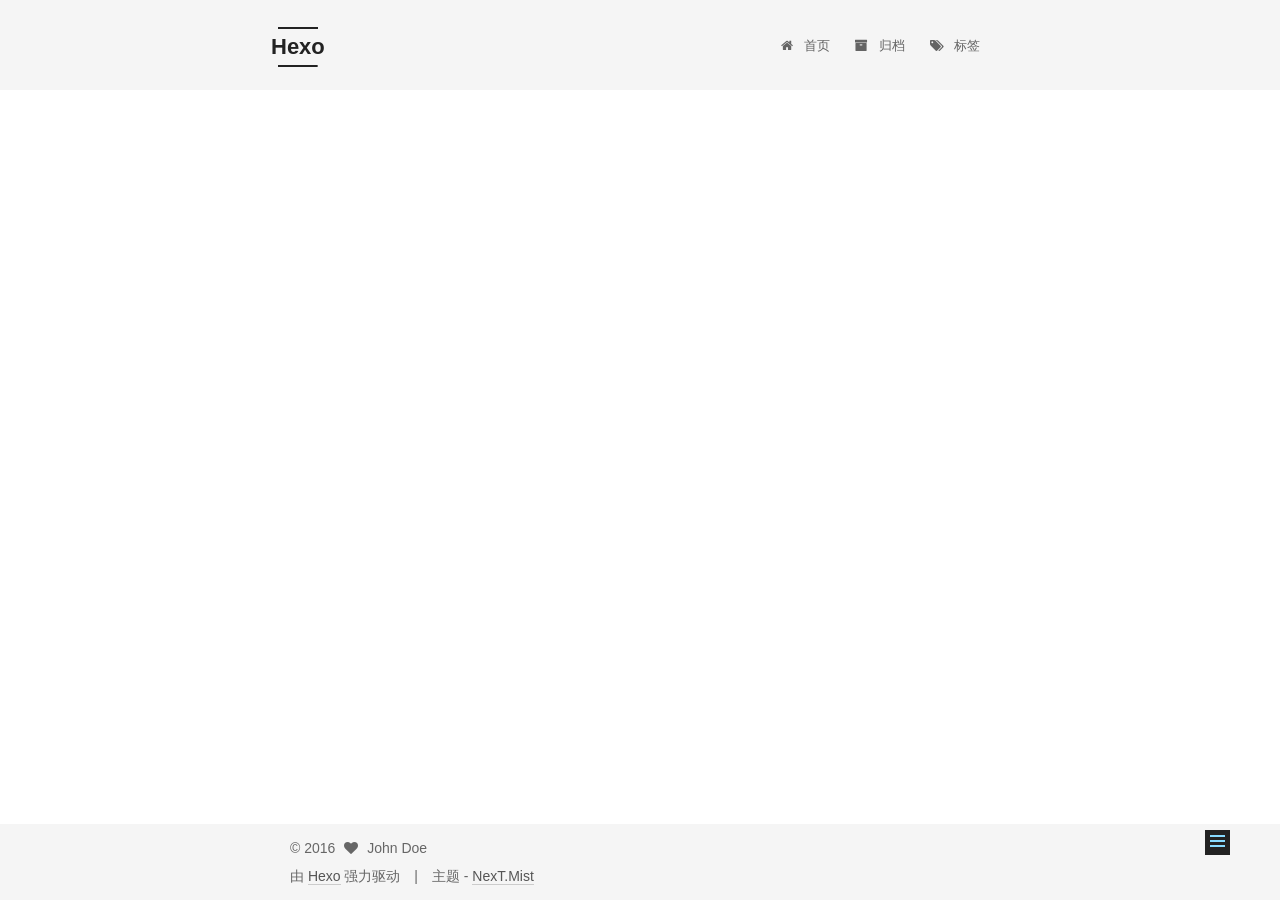
<file: 2016/08/23/love/index.html>
<!doctype html>



  


<html class="theme-next mist use-motion">
<head>
  <meta charset="UTF-8"/>
<meta http-equiv="X-UA-Compatible" content="IE=edge,chrome=1" />
<meta name="viewport" content="width=device-width, initial-scale=1, maximum-scale=1"/>



<meta http-equiv="Cache-Control" content="no-transform" />
<meta http-equiv="Cache-Control" content="no-siteapp" />












  
  
  <link href="/vendors/fancybox/source/jquery.fancybox.css?v=2.1.5" rel="stylesheet" type="text/css" />




  
  
  
  

  
    
    
  

  

  

  

  







<link href="/vendors/font-awesome/css/font-awesome.min.css?v=4.4.0" rel="stylesheet" type="text/css" />

<link href="/css/main.css?v=5.0.1" rel="stylesheet" type="text/css" />


  <meta name="keywords" content="Hexo, NexT" />








  <link rel="shortcut icon" type="image/x-icon" href="/favicon.ico?v=5.0.1" />






<meta name="description" content="娟Love U Forever!&amp;emsp;&amp;emsp;&amp;emsp;&amp;emsp;&amp;emsp;&amp;emsp;&amp;emsp;&amp;emsp;— by ming">
<meta property="og:type" content="article">
<meta property="og:title" content="love">
<meta property="og:url" content="http://yoursite.com/2016/08/23/love/index.html">
<meta property="og:site_name" content="Hexo">
<meta property="og:description" content="娟Love U Forever!&amp;emsp;&amp;emsp;&amp;emsp;&amp;emsp;&amp;emsp;&amp;emsp;&amp;emsp;&amp;emsp;— by ming">
<meta property="og:updated_time" content="2016-08-23T09:10:19.024Z">
<meta name="twitter:card" content="summary">
<meta name="twitter:title" content="love">
<meta name="twitter:description" content="娟Love U Forever!&amp;emsp;&amp;emsp;&amp;emsp;&amp;emsp;&amp;emsp;&amp;emsp;&amp;emsp;&amp;emsp;— by ming">



<script type="text/javascript" id="hexo.configuration">
  var NexT = window.NexT || {};
  var CONFIG = {
    scheme: 'Mist',
    sidebar: {"position":"left","display":"post"},
    fancybox: true,
    motion: true,
    duoshuo: {
      userId: 0,
      author: '博主'
    }
  };
</script>




  <link rel="canonical" href="http://yoursite.com/2016/08/23/love/"/>

  <title> love | Hexo </title>
</head>

<body itemscope itemtype="http://schema.org/WebPage" lang="zh-Hans">

  










  
  
    
  

  <div class="container one-collumn sidebar-position-left page-post-detail ">
    <div class="headband"></div>

    <header id="header" class="header" itemscope itemtype="http://schema.org/WPHeader">
      <div class="header-inner"><div class="site-meta ">
  

  <div class="custom-logo-site-title">
    <a href="/"  class="brand" rel="start">
      <span class="logo-line-before"><i></i></span>
      <span class="site-title">Hexo</span>
      <span class="logo-line-after"><i></i></span>
    </a>
  </div>
  <p class="site-subtitle"></p>
</div>

<div class="site-nav-toggle">
  <button>
    <span class="btn-bar"></span>
    <span class="btn-bar"></span>
    <span class="btn-bar"></span>
  </button>
</div>

<nav class="site-nav">
  

  
    <ul id="menu" class="menu">
      
        
        <li class="menu-item menu-item-home">
          <a href="/" rel="section">
            
              <i class="menu-item-icon fa fa-fw fa-home"></i> <br />
            
            首页
          </a>
        </li>
      
        
        <li class="menu-item menu-item-archives">
          <a href="/archives" rel="section">
            
              <i class="menu-item-icon fa fa-fw fa-archive"></i> <br />
            
            归档
          </a>
        </li>
      
        
        <li class="menu-item menu-item-tags">
          <a href="/tags" rel="section">
            
              <i class="menu-item-icon fa fa-fw fa-tags"></i> <br />
            
            标签
          </a>
        </li>
      

      
    </ul>
  

  
</nav>

 </div>
    </header>

    <main id="main" class="main">
      <div class="main-inner">
        <div class="content-wrap">
          <div id="content" class="content">
            

  <div id="posts" class="posts-expand">
    

  
  

  
  
  

  <article class="post post-type-normal " itemscope itemtype="http://schema.org/Article">

    
      <header class="post-header">

        
        
          <h1 class="post-title" itemprop="name headline">
            
            
              
                love
              
            
          </h1>
        

        <div class="post-meta">
          <span class="post-time">
            <span class="post-meta-item-icon">
              <i class="fa fa-calendar-o"></i>
            </span>
            <span class="post-meta-item-text">发表于</span>
            <time itemprop="dateCreated" datetime="2016-08-23T17:04:31+08:00" content="2016-08-23">
              2016-08-23
            </time>
          </span>

          

          
            
          

          

          
          

          
        </div>
      </header>
    


    <div class="post-body" itemprop="articleBody">

      
      

      
        <h1 id="娟"><a href="#娟" class="headerlink" title="娟"></a>娟</h1><p>Love U Forever!<br>&emsp;&emsp;&emsp;&emsp;&emsp;&emsp;&emsp;&emsp;— by ming</p>

      
    </div>

    <div>
      
        

      
    </div>

    <div>
      
        

      
    </div>

    <footer class="post-footer">
      

      
        <div class="post-nav">
          <div class="post-nav-next post-nav-item">
            
              <a href="/2016/08/23/Hello-Hexo/" rel="next" title="Hello Hexo">
                <i class="fa fa-chevron-left"></i> Hello Hexo
              </a>
            
          </div>

          <div class="post-nav-prev post-nav-item">
            
          </div>
        </div>
      

      
      
    </footer>
  </article>



    <div class="post-spread">
      
    </div>
  </div>


          </div>
          


          
  <div class="comments" id="comments">
    
  </div>


        </div>
        
          
  
  <div class="sidebar-toggle">
    <div class="sidebar-toggle-line-wrap">
      <span class="sidebar-toggle-line sidebar-toggle-line-first"></span>
      <span class="sidebar-toggle-line sidebar-toggle-line-middle"></span>
      <span class="sidebar-toggle-line sidebar-toggle-line-last"></span>
    </div>
  </div>

  <aside id="sidebar" class="sidebar">
    <div class="sidebar-inner">

      

      
        <ul class="sidebar-nav motion-element">
          <li class="sidebar-nav-toc sidebar-nav-active" data-target="post-toc-wrap" >
            文章目录
          </li>
          <li class="sidebar-nav-overview" data-target="site-overview">
            站点概览
          </li>
        </ul>
      

      <section class="site-overview sidebar-panel ">
        <div class="site-author motion-element" itemprop="author" itemscope itemtype="http://schema.org/Person">
          <img class="site-author-image" itemprop="image"
               src="/images/avatar.gif"
               alt="John Doe" />
          <p class="site-author-name" itemprop="name">John Doe</p>
          <p class="site-description motion-element" itemprop="description"></p>
        </div>
        <nav class="site-state motion-element">
          <div class="site-state-item site-state-posts">
            <a href="/archives">
              <span class="site-state-item-count">3</span>
              <span class="site-state-item-name">日志</span>
            </a>
          </div>

          

          

        </nav>

        

        <div class="links-of-author motion-element">
          
        </div>

        
        

        
        

      </section>

      
        <section class="post-toc-wrap motion-element sidebar-panel sidebar-panel-active">
          <div class="post-toc">
            
              
            
            
              <div class="post-toc-content"><ol class="nav"><li class="nav-item nav-level-1"><a class="nav-link" href="#娟"><span class="nav-number">1.</span> <span class="nav-text">娟</span></a></li></ol></div>
            
          </div>
        </section>
      

    </div>
  </aside>


        
      </div>
    </main>

    <footer id="footer" class="footer">
      <div class="footer-inner">
        <div class="copyright" >
  
  &copy; 
  <span itemprop="copyrightYear">2016</span>
  <span class="with-love">
    <i class="fa fa-heart"></i>
  </span>
  <span class="author" itemprop="copyrightHolder">John Doe</span>
</div>

<div class="powered-by">
  由 <a class="theme-link" href="https://hexo.io">Hexo</a> 强力驱动
</div>

<div class="theme-info">
  主题 -
  <a class="theme-link" href="https://github.com/iissnan/hexo-theme-next">
    NexT.Mist
  </a>
</div>

        

        
      </div>
    </footer>

    <div class="back-to-top">
      <i class="fa fa-arrow-up"></i>
    </div>
  </div>

  

<script type="text/javascript">
  if (Object.prototype.toString.call(window.Promise) !== '[object Function]') {
    window.Promise = null;
  }
</script>









  



  
  <script type="text/javascript" src="/vendors/jquery/index.js?v=2.1.3"></script>

  
  <script type="text/javascript" src="/vendors/fastclick/lib/fastclick.min.js?v=1.0.6"></script>

  
  <script type="text/javascript" src="/vendors/jquery_lazyload/jquery.lazyload.js?v=1.9.7"></script>

  
  <script type="text/javascript" src="/vendors/velocity/velocity.min.js?v=1.2.1"></script>

  
  <script type="text/javascript" src="/vendors/velocity/velocity.ui.min.js?v=1.2.1"></script>

  
  <script type="text/javascript" src="/vendors/fancybox/source/jquery.fancybox.pack.js?v=2.1.5"></script>


  


  <script type="text/javascript" src="/js/src/utils.js?v=5.0.1"></script>

  <script type="text/javascript" src="/js/src/motion.js?v=5.0.1"></script>



  
  

  
  <script type="text/javascript" src="/js/src/scrollspy.js?v=5.0.1"></script>
<script type="text/javascript" src="/js/src/post-details.js?v=5.0.1"></script>



  


  <script type="text/javascript" src="/js/src/bootstrap.js?v=5.0.1"></script>



  



  




  
  

  

  

  

</body>
</html>
</file>
<file: css/main.css>
/* normalize.css v3.0.2 | MIT License | git.io/normalize */
html {
  font-family: sans-serif; /* 1 */
  -ms-text-size-adjust: 100%; /* 2 */
  -webkit-text-size-adjust: 100%; /* 2 */
}
body {
  margin: 0;
}
article,
aside,
details,
figcaption,
figure,
footer,
header,
hgroup,
main,
menu,
nav,
section,
summary {
  display: block;
}
audio,
canvas,
progress,
video {
  display: inline-block; /* 1 */
  vertical-align: baseline; /* 2 */
}
audio:not([controls]) {
  display: none;
  height: 0;
}
[hidden],
template {
  display: none;
}
a {
  background-color: transparent;
}
a:active,
a:hover {
  outline: 0;
}
abbr[title] {
  border-bottom: 1px dotted;
}
b,
strong {
  font-weight: bold;
}
dfn {
  font-style: italic;
}
h1 {
  font-size: 2em;
  margin: 0.67em 0;
}
mark {
  background: #ff0;
  color: #000;
}
small {
  font-size: 80%;
}
sub,
sup {
  font-size: 75%;
  line-height: 0;
  position: relative;
  vertical-align: baseline;
}
sup {
  top: -0.5em;
}
sub {
  bottom: -0.25em;
}
img {
  border: 0;
}
svg:not(:root) {
  overflow: hidden;
}
figure {
  margin: 1em 40px;
}
hr {
  -moz-box-sizing: content-box;
  box-sizing: content-box;
  height: 0;
}
pre {
  overflow: auto;
}
code,
kbd,
pre,
samp {
  font-family: monospace, monospace;
  font-size: 1em;
}
button,
input,
optgroup,
select,
textarea {
  color: inherit; /* 1 */
  font: inherit; /* 2 */
  margin: 0; /* 3 */
}
button {
  overflow: visible;
}
button,
select {
  text-transform: none;
}
button,
html input[type="button"],
input[type="reset"],
input[type="submit"] {
  -webkit-appearance: button; /* 2 */
  cursor: pointer; /* 3 */
}
button[disabled],
html input[disabled] {
  cursor: default;
}
button::-moz-focus-inner,
input::-moz-focus-inner {
  border: 0;
  padding: 0;
}
input {
  line-height: normal;
}
input[type="checkbox"],
input[type="radio"] {
  box-sizing: border-box; /* 1 */
  padding: 0; /* 2 */
}
input[type="number"]::-webkit-inner-spin-button,
input[type="number"]::-webkit-outer-spin-button {
  height: auto;
}
input[type="search"] {
  -webkit-appearance: textfield; /* 1 */
  -moz-box-sizing: content-box;
  -webkit-box-sizing: content-box; /* 2 */
  box-sizing: content-box;
}
input[type="search"]::-webkit-search-cancel-button,
input[type="search"]::-webkit-search-decoration {
  -webkit-appearance: none;
}
fieldset {
  border: 1px solid #c0c0c0;
  margin: 0 2px;
  padding: 0.35em 0.625em 0.75em;
}
legend {
  border: 0; /* 1 */
  padding: 0; /* 2 */
}
textarea {
  overflow: auto;
}
optgroup {
  font-weight: bold;
}
table {
  border-collapse: collapse;
  border-spacing: 0;
}
td,
th {
  padding: 0;
}
::selection {
  background: #262a30;
  color: #fff;
}
body {
  position: relative;
  font-family: 'Lato', "PingFang SC", "Microsoft YaHei", sans-serif;
  font-size: 14px;
  line-height: 2;
  color: #555;
  background: #fff;
}
@media (max-width: 767px) {
  body {
    padding-right: 0 !important;
  }
}
@media (min-width: 768px) and (max-width: 991px) {
  body {
    padding-right: 0 !important;
  }
}
@media (min-width: 1600px) {
  body {
    font-size: 16px;
  }
}
h1,
h2,
h3,
h4,
h5,
h6 {
  margin: 0;
  padding: 0;
  font-weight: bold;
  line-height: 1.5;
  font-family: 'Lato', "PingFang SC", "Microsoft YaHei", sans-serif;
}
h2,
h3,
h4,
h5,
h6 {
  margin: 20px 0 15px;
}
h1 {
  font-size: 24px;
}
@media (max-width: 767px) {
  h1 {
    font-size: 20px;
  }
}
h2 {
  font-size: 22px;
}
@media (max-width: 767px) {
  h2 {
    font-size: 18px;
  }
}
h3 {
  font-size: 20px;
}
@media (max-width: 767px) {
  h3 {
    font-size: 16px;
  }
}
h4 {
  font-size: 18px;
}
@media (max-width: 767px) {
  h4 {
    font-size: 14px;
  }
}
h5 {
  font-size: 16px;
}
@media (max-width: 767px) {
  h5 {
    font-size: 12px;
  }
}
h6 {
  font-size: 14px;
}
@media (max-width: 767px) {
  h6 {
    font-size: 10px;
  }
}
p {
  margin: 0 0 25px 0;
}
a {
  color: #555;
  text-decoration: none;
  border-bottom: 1px solid #999;
  word-wrap: break-word;
}
a:hover {
  color: #222;
  border-bottom-color: #222;
}
ul {
  list-style: none;
}
blockquote {
  margin: 0;
  padding: 0;
}
img {
  display: block;
  margin: auto;
  max-width: 100%;
  height: auto;
}
hr {
  margin: 40px 0;
  height: 3px;
  border: none;
  background-color: #ddd;
  background-image: repeating-linear-gradient(-45deg, #fff, #fff 4px, transparent 4px, transparent 8px);
}
blockquote {
  padding: 0 15px;
  color: #666;
  border-left: 4px solid #ddd;
}
blockquote cite::before {
  content: "-";
  padding: 0 5px;
}
dt {
  font-weight: 700;
}
dd {
  margin: 0;
  padding: 0;
}
.text-left {
  text-align: left;
}
.text-center {
  text-align: center;
}
.text-right {
  text-align: right;
}
.text-justify {
  text-align: justify;
}
.text-nowrap {
  white-space: nowrap;
}
.text-lowercase {
  text-transform: lowercase;
}
.text-uppercase {
  text-transform: uppercase;
}
.text-capitalize {
  text-transform: capitalize;
}
.center-block {
  display: block;
  margin-left: auto;
  margin-right: auto;
}
.clearfix:before,
.clearfix:after {
  content: " ";
  display: table;
}
.clearfix:after {
  clear: both;
}
.pullquote {
  width: 45%;
}
.pullquote.left {
  float: left;
  margin-left: 5px;
  margin-right: 10px;
}
.pullquote.right {
  float: right;
  margin-left: 10px;
  margin-right: 5px;
}
.affix.affix.affix {
  position: fixed;
}
.translation {
  margin-top: -20px;
  font-size: 14px;
  color: #999;
}
.scrollbar-measure {
  width: 100px;
  height: 100px;
  overflow: scroll;
  position: absolute;
  top: -9999px;
}
.use-motion .motion-element {
  opacity: 0;
}
#local-search-input {
  padding: 3px;
  border: none;
  text-indent: 14px;
  border-radius: 0;
  width: 140px;
  outline: none;
  border-bottom: 1px solid #999;
  background: inherit;
  opacity: 0.5;
}
#local-search-input:focus {
  opacity: 1;
}
.search-icon {
  position: absolute;
  top: 9px;
}
table {
  margin: 20px 0;
  width: 100%;
  border-collapse: collapse;
  border-spacing: 0;
  border: 1px solid #ddd;
  font-size: 14px;
  table-layout: fixed;
  word-wrap: break-all;
}
table>tbody>tr:nth-of-type(odd) {
  background-color: #f9f9f9;
}
table>tbody>tr:hover {
  background-color: #f5f5f5;
}
caption,
th,
td {
  padding: 8px;
  text-align: left;
  vertical-align: middle;
  font-weight: normal;
}
th,
td {
  border-bottom: 3px solid #ddd;
  border-right: 1px solid #eee;
}
th {
  padding-bottom: 10px;
  font-weight: 700;
}
td {
  border-bottom-width: 1px;
}
html,
body {
  height: 100%;
}
.container {
  position: relative;
  min-height: 100%;
}
.header-inner {
  margin: 0 auto;
  padding: 100px 0 70px;
  width: 700px;
}
@media (min-width: 1600px) {
  .container .header-inner {
    width: 900px;
  }
}
.main {
  padding-bottom: 150px;
}
.main-inner {
  margin: 0 auto;
  width: 700px;
}
@media (min-width: 1600px) {
  .container .main-inner {
    width: 900px;
  }
}
.footer {
  position: absolute;
  left: 0;
  bottom: 0;
  width: 100%;
  min-height: 50px;
}
.footer-inner {
  box-sizing: border-box;
  margin: 20px auto;
  width: 700px;
}
@media (min-width: 1600px) {
  .container .footer-inner {
    width: 900px;
  }
}
pre,
.highlight {
  overflow: auto;
  margin: 20px 0;
  padding: 15px;
  font-size: 13px;
  color: #4d4d4c;
  background: #f7f7f7;
  line-height: 1.6;
}
pre,
code {
  font-family: consolas, Menlo, "PingFang SC", "Microsoft YaHei", monospace;
}
code {
  padding: 2px 4px;
  word-break: break-all;
  color: #555;
  background: #eee;
  border-radius: 4px;
  font-size: 13px;
}
pre code {
  padding: 0;
  color: #4d4d4c;
  background: none;
  text-shadow: none;
}
.highlight pre {
  border: none;
  margin: 0;
  padding: 1px;
}
.highlight table {
  margin: 0;
  width: auto;
  border: none;
}
.highlight td {
  border: none;
  padding: 0;
}
.highlight figcaption {
  font-size: 1em;
  color: #4d4d4c;
  line-height: 1em;
  margin-bottom: 1em;
}
.highlight figcaption:before,
.highlight figcaption:after {
  content: " ";
  display: table;
}
.highlight figcaption:after {
  clear: both;
}
.highlight figcaption a {
  float: right;
  color: #4d4d4c;
}
.highlight figcaption a:hover {
  border-bottom-color: #4d4d4c;
}
.highlight .gutter pre {
  color: #666;
  text-align: right;
  padding-right: 20px;
}
.highlight .line {
  height: 20px;
}
.gist table {
  width: auto;
}
.gist table td {
  border: none;
}
pre .comment {
  color: #8e908c;
}
pre .variable,
pre .attribute,
pre .tag,
pre .regexp,
pre .ruby .constant,
pre .xml .tag .title,
pre .xml .pi,
pre .xml .doctype,
pre .html .doctype,
pre .css .id,
pre .css .class,
pre .css .pseudo {
  color: #c82829;
}
pre .number,
pre .preprocessor,
pre .built_in,
pre .literal,
pre .params,
pre .constant,
pre .command {
  color: #f5871f;
}
pre .ruby .class .title,
pre .css .rules .attribute,
pre .string,
pre .value,
pre .inheritance,
pre .header,
pre .ruby .symbol,
pre .xml .cdata,
pre .special,
pre .number,
pre .formula {
  color: #718c00;
}
pre .title,
pre .css .hexcolor {
  color: #3e999f;
}
pre .function,
pre .python .decorator,
pre .python .title,
pre .ruby .function .title,
pre .ruby .title .keyword,
pre .perl .sub,
pre .javascript .title,
pre .coffeescript .title {
  color: #4271ae;
}
pre .keyword,
pre .javascript .function {
  color: #8959a8;
}
.full-image.full-image.full-image {
  border: none;
  max-width: 100%;
  width: auto;
  margin: 20px auto;
}
@media (min-width: 992px) {
  .full-image.full-image.full-image {
    max-width: none;
    width: 126%;
    margin: 0 -13%;
  }
}
.blockquote-center,
.page-home .post-type-quote blockquote,
.page-post-detail .post-type-quote blockquote {
  position: relative;
  margin: 40px 0;
  padding: 0;
  border-left: none;
  text-align: center;
}
.blockquote-center::before,
.page-home .post-type-quote blockquote::before,
.page-post-detail .post-type-quote blockquote::before,
.blockquote-center::after,
.page-home .post-type-quote blockquote::after,
.page-post-detail .post-type-quote blockquote::after {
  position: absolute;
  content: ' ';
  display: block;
  width: 100%;
  height: 24px;
  opacity: 0.2;
  background-repeat: no-repeat;
  background-position: 0 -6px;
  background-size: 22px 22px;
}
.blockquote-center::before,
.page-home .post-type-quote blockquote::before,
.page-post-detail .post-type-quote blockquote::before {
  top: -20px;
  background-image: url("../images/quote-l.svg");
  border-top: 1px solid #ccc;
}
.blockquote-center::after,
.page-home .post-type-quote blockquote::after,
.page-post-detail .post-type-quote blockquote::after {
  bottom: -20px;
  background-image: url("../images/quote-r.svg");
  border-bottom: 1px solid #ccc;
  background-position: 100% 8px;
}
.blockquote-center p,
.page-home .post-type-quote blockquote p,
.page-post-detail .post-type-quote blockquote p,
.blockquote-center div,
.page-home .post-type-quote blockquote div,
.page-post-detail .post-type-quote blockquote div {
  text-align: center;
}
.post .post-body .group-picture img {
  box-sizing: border-box;
  padding: 0 3px;
  border: none;
}
.post .group-picture-row {
  overflow: hidden;
  margin-top: 6px;
}
.post .group-picture-row:first-child {
  margin-top: 0;
}
.post .group-picture-column {
  float: left;
}
.page-post-detail .post-body .group-picture-column {
  float: none;
  margin-top: 10px;
  width: auto !important;
}
.page-post-detail .post-body .group-picture-column img {
  margin: 0 auto;
}
.page-archive .group-picture-container {
  overflow: hidden;
}
.page-archive .group-picture-row {
  float: left;
}
.page-archive .group-picture-row:first-child {
  margin-top: 6px;
}
.page-archive .group-picture-column {
  max-width: 150px;
  max-height: 150px;
}
.btn {
  display: inline-block;
  padding: 0 20px;
  font-size: 14px;
  color: #fff;
  background: #222;
  border: 2px solid #222;
  text-decoration: none;
  border-radius: 0;
  transition-property: background-color;
  transition-duration: 0.2s;
  transition-timing-function: ease-in-out;
  transition-delay: 0s;
}
.btn:hover,
.post-more-link .btn:hover {
  border-color: #222;
  color: #222;
  background: #fff;
}
.btn-bar {
  display: block;
  width: 22px;
  height: 2px;
  background: #555;
  border-radius: 1px;
}
.btn-bar+.btn-bar {
  margin-top: 4px;
}
.pagination {
  margin: 120px 0 40px;
  text-align: center;
  border-top: 1px solid #eee;
}
.page-number-basic,
.pagination .prev,
.pagination .next,
.pagination .page-number,
.pagination .space {
  display: inline-block;
  position: relative;
  top: -1px;
  margin: 0 10px;
  padding: 0 10px;
  line-height: 30px;
}
@media (max-width: 767px) {
  .page-number-basic,
  .pagination .prev,
  .pagination .next,
  .pagination .page-number,
  .pagination .space {
    margin: 0 5px;
  }
}
.pagination .prev,
.pagination .next,
.pagination .page-number {
  border-bottom: 0;
  border-top: 1px solid #eee;
  transition-property: border-color;
  transition-duration: 0.2s;
  transition-timing-function: ease-in-out;
  transition-delay: 0s;
}
.pagination .prev:hover,
.pagination .next:hover,
.pagination .page-number:hover {
  border-top-color: #222;
}
.pagination .space {
  padding: 0;
  margin: 0;
}
.pagination .prev {
  margin-left: 0;
}
.pagination .next {
  margin-right: 0;
}
.pagination .page-number.current {
  color: #fff;
  background: #ccc;
  border-top-color: #ccc;
}
@media (max-width: 767px) {
  .pagination {
    border-top: none;
  }
  .pagination .prev,
  .pagination .next,
  .pagination .page-number {
    margin-bottom: 10px;
    border-top: 0;
    border-bottom: 1px solid #eee;
  }
  .pagination .prev:hover,
  .pagination .next:hover,
  .pagination .page-number:hover {
    border-bottom-color: #222;
  }
}
.comments {
  margin: 60px 20px 0;
}
.tag-cloud {
  text-align: center;
}
.tag-cloud a {
  display: inline-block;
  margin: 10px;
}
.back-to-top {
  box-sizing: border-box;
  position: fixed;
  bottom: -100px;
  right: 50px;
  z-index: 1050;
  padding: 0 6px;
  width: 25px;
  background: #222;
  font-size: 12px;
  opacity: 1;
  color: #fff;
  cursor: pointer;
  text-align: center;
  -webkit-transform: translateZ(0);
  transition-property: bottom;
  transition-duration: 0.2s;
  transition-timing-function: ease-in-out;
  transition-delay: 0s;
}
@media (max-width: 767px) {
  .back-to-top {
    display: none;
  }
}
@media (min-width: 768px) and (max-width: 991px) {
  .back-to-top {
    display: none;
  }
}
.back-to-top.back-to-top-on {
  bottom: 19px;
}
.header {
  background: #fff;
}
.header-inner {
  position: relative;
}
.headband {
  height: 3px;
  background: #222;
}
.site-meta {
  margin: 0;
  text-align: left;
}
@media (max-width: 767px) {
  .site-meta {
    text-align: center;
  }
}
.brand {
  position: relative;
  display: inline-block;
  padding: 0 40px;
  color: #222;
  background: #222;
  border-bottom: none;
}
.brand:hover {
  color: #222;
}
.logo {
  display: inline-block;
  margin-right: 5px;
  line-height: 36px;
  vertical-align: top;
}
.site-title {
  display: inline-block;
  vertical-align: top;
  line-height: 36px;
  font-size: 20px;
  font-weight: normal;
  font-family: 'Lato', "PingFang SC", "Microsoft YaHei", sans-serif;
}
.site-subtitle {
  margin-top: 10px;
  font-size: 13px;
  color: #999;
}
.use-motion .brand {
  opacity: 0;
}
.use-motion .logo,
.use-motion .site-title,
.use-motion .site-subtitle {
  opacity: 0;
  position: relative;
  top: -10px;
}
.site-nav-toggle {
  display: none;
  position: absolute;
  top: 10px;
  left: 10px;
}
@media (max-width: 767px) {
  .site-nav-toggle {
    display: block;
  }
}
.site-nav-toggle button {
  margin-top: 2px;
  padding: 9px 10px;
  background: transparent;
  border: none;
}
@media (max-width: 767px) {
  .site-nav {
    display: none;
    margin: 0 -10px;
    padding: 0 10px;
    clear: both;
    border-top: 1px solid #ddd;
  }
}
@media (min-width: 768px) and (max-width: 991px) {
  .site-nav {
    display: block !important;
  }
}
@media (min-width: 992px) {
  .site-nav {
    display: block !important;
  }
}
.menu {
  margin-top: 20px;
  padding-left: 0;
  text-align: center;
}
.menu .menu-item {
  display: inline-block;
  margin: 0 10px;
}
@media screen and (max-width: 767px) {
  .menu .menu-item {
    margin-top: 10px;
  }
}
.menu .menu-item a {
  display: block;
  font-size: 13px;
  text-transform: capitalize;
  line-height: inherit;
  border-bottom: 1px solid transparent;
  transition-property: border-color;
  transition-duration: 0.2s;
  transition-timing-function: ease-in-out;
  transition-delay: 0s;
}
.menu .menu-item a:hover {
  border-bottom-color: #222;
}
.menu .menu-item .fa {
  margin-right: 5px;
}
.use-motion .menu-item {
  opacity: 0;
}
.post-body {
  font-family: 'Lato', "PingFang SC", "Microsoft YaHei", sans-serif;
}
@media (max-width: 767px) {
  .post-body {
    word-break: break-word;
  }
}
.post-body .fancybox img {
  display: block !important;
  margin: 0 auto;
  cursor: pointer;
  cursor: zoom-in;
  cursor: -webkit-zoom-in;
}
.post-body .image-caption,
.post-body .figure .caption {
  margin: 10px auto 15px;
  text-align: center;
  font-size: 14px;
  color: #999;
  font-weight: bold;
  line-height: 1;
}
.post-sticky-flag {
  display: inline-block;
  font-size: 16px;
  -ms-transform: rotate(30deg);
  -webkit-transform: rotate(30deg);
  -moz-transform: rotate(30deg);
  -ms-transform: rotate(30deg);
  -o-transform: rotate(30deg);
  transform: rotate(30deg);
}
.posts-expand {
  padding-top: 40px;
}
@media (max-width: 767px) {
  .posts-expand {
    margin: 0 20px;
  }
  .post-body pre,
  .post-body .highlight {
    padding: 10px;
  }
  .post-body pre .gutter pre,
  .post-body .highlight .gutter pre {
    padding-right: 10px;
  }
}
@media (min-width: 992px) {
  .posts-expand .post-body {
    text-align: justify;
  }
}
.posts-expand .post-body h2,
.posts-expand .post-body h3,
.posts-expand .post-body h4,
.posts-expand .post-body h5,
.posts-expand .post-body h6 {
  padding-top: 10px;
}
.posts-expand .post-body h2 .header-anchor,
.posts-expand .post-body h3 .header-anchor,
.posts-expand .post-body h4 .header-anchor,
.posts-expand .post-body h5 .header-anchor,
.posts-expand .post-body h6 .header-anchor {
  float: right;
  margin-left: 10px;
  color: #ccc;
  border-bottom-style: none;
  visibility: hidden;
}
.posts-expand .post-body h2 .header-anchor:hover,
.posts-expand .post-body h3 .header-anchor:hover,
.posts-expand .post-body h4 .header-anchor:hover,
.posts-expand .post-body h5 .header-anchor:hover,
.posts-expand .post-body h6 .header-anchor:hover {
  color: inherit;
}
.posts-expand .post-body h2:hover .header-anchor,
.posts-expand .post-body h3:hover .header-anchor,
.posts-expand .post-body h4:hover .header-anchor,
.posts-expand .post-body h5:hover .header-anchor,
.posts-expand .post-body h6:hover .header-anchor {
  visibility: visible;
}
.posts-expand .post-body ul li {
  list-style: circle;
}
.posts-expand .post-body img {
  box-sizing: border-box;
  margin: auto;
  padding: 3px;
  border: 1px solid #ddd;
}
.posts-expand .fancybox img {
  margin: 0 auto;
}
@media (max-width: 767px) {
  .posts-collapse {
    margin: 0 20px;
  }
  .posts-collapse .post-title,
  .posts-collapse .post-meta {
    display: block;
    width: auto;
    text-align: left;
  }
}
.posts-collapse {
  position: relative;
  z-index: 1010;
  margin-left: 0;
}
.posts-collapse::after {
  content: " ";
  position: absolute;
  top: 20px;
  left: 0;
  margin-left: -2px;
  width: 4px;
  height: 100%;
  background: #f5f5f5;
  z-index: -1;
}
@media (max-width: 767px) {
  .posts-collapse {
    margin: 0 20px;
  }
}
.posts-collapse .collection-title {
  position: relative;
  margin: 60px 0;
}
.posts-collapse .collection-title h2 {
  margin-left: 20px;
}
.posts-collapse .collection-title small {
  color: #bbb;
}
.posts-collapse .collection-title::before {
  content: " ";
  position: absolute;
  left: 0;
  top: 50%;
  margin-left: -4px;
  margin-top: -4px;
  width: 8px;
  height: 8px;
  background: #bbb;
  border-radius: 50%;
}
.posts-collapse .post {
  margin: 30px 0;
}
.posts-collapse .post-header {
  position: relative;
  transition-duration: 0.2s;
  transition-timing-function: ease-in-out;
  transition-delay: 0s;
  transition-property: border;
  border-bottom: 1px dashed #ccc;
}
.posts-collapse .post-header::before {
  content: " ";
  position: absolute;
  left: 0;
  top: 12px;
  width: 6px;
  height: 6px;
  margin-left: -4px;
  background: #bbb;
  border-radius: 50%;
  border: 1px solid #fff;
  transition-duration: 0.2s;
  transition-timing-function: ease-in-out;
  transition-delay: 0s;
  transition-property: background;
}
.posts-collapse .post-header:hover {
  border-bottom-color: #666;
}
.posts-collapse .post-header:hover::before {
  background: #222;
}
.posts-collapse .post-meta {
  position: absolute;
  font-size: 12px;
  left: 20px;
  top: 5px;
}
.posts-collapse .post-comments-count {
  display: none;
}
.posts-collapse .post-title {
  margin-left: 60px;
  font-size: 16px;
  font-weight: normal;
  line-height: inherit;
}
.posts-collapse .post-title::after {
  margin-left: 3px;
  opacity: 0.6;
}
.posts-collapse .post-title a {
  color: #666;
  border-bottom: none;
}
.page-home .post-type-quote .post-header,
.page-post-detail .post-type-quote .post-header,
.page-home .post-type-quote .post-tags,
.page-post-detail .post-type-quote .post-tags {
  display: none;
}
.posts-expand .post-title {
  font-size: 26px;
  text-align: center;
  word-break: break-word;
  font-weight: 400;
}
@media (max-width: 767px) {
  .posts-expand .post-title {
    font-size: 22px;
  }
}
.posts-expand .post-title-link {
  display: inline-block;
  position: relative;
  color: #555;
  border-bottom: none;
  line-height: 1.2;
  vertical-align: top;
}
.posts-expand .post-title-link::before {
  content: "";
  position: absolute;
  width: 100%;
  height: 2px;
  bottom: 0;
  left: 0;
  background-color: #000;
  visibility: hidden;
  -webkit-transform: scaleX(0);
  -moz-transform: scaleX(0);
  -ms-transform: scaleX(0);
  -o-transform: scaleX(0);
  transform: scaleX(0);
  transition-duration: 0.2s;
  transition-timing-function: ease-in-out;
  transition-delay: 0s;
}
.posts-expand .post-title-link:hover::before {
  visibility: visible;
  -webkit-transform: scaleX(1);
  -moz-transform: scaleX(1);
  -ms-transform: scaleX(1);
  -o-transform: scaleX(1);
  transform: scaleX(1);
}
.posts-expand .post-title-link .fa {
  font-size: 16px;
}
.posts-expand .post-meta {
  margin: 3px 0 60px 0;
  color: #999;
  font-family: 'Lato', "PingFang SC", "Microsoft YaHei", sans-serif;
  font-size: 12px;
  text-align: center;
}
.posts-expand .post-meta .post-category-list {
  display: inline-block;
  margin: 0;
  padding: 3px;
}
.posts-expand .post-meta .post-category-list-link {
  color: #999;
}
.post-meta-item-icon {
  display: none;
  margin-right: 3px;
}
@media (min-width: 768px) and (max-width: 991px) {
  .post-meta-item-icon {
    display: inline-block;
  }
}
@media (max-width: 767px) {
  .post-meta-item-icon {
    display: inline-block;
  }
}
@media (min-width: 768px) and (max-width: 991px) {
  .post-meta-item-text {
    display: none;
  }
}
@media (max-width: 767px) {
  .post-meta-item-text {
    display: none;
  }
}
@media (max-width: 767px) {
  .posts-expand .post-comments-count {
    display: none;
  }
}
.post-more-link {
  margin-top: 50px;
}
.post-more-link .btn {
  color: #555;
  font-size: 14px;
  background: transparent;
  border-radius: 0;
  line-height: 2;
}
.posts-expand .post-tags {
  margin-top: 40px;
  text-align: center;
}
.posts-expand .post-tags a {
  display: inline-block;
  margin-right: 10px;
  font-size: 13px;
}
.post-nav {
  overflow: hidden;
  margin-top: 60px;
  padding: 10px;
  white-space: nowrap;
  border-top: 1px solid #eee;
}
.post-nav-item {
  display: inline-block;
  width: 50%;
  white-space: normal;
}
.post-nav-item a {
  position: relative;
  display: inline-block;
  line-height: 25px;
  font-size: 14px;
  color: #555;
  border-bottom: none;
}
.post-nav-item a:hover {
  color: #222;
  border-bottom: none;
}
.post-nav-item a:active {
  top: 2px;
}
.post-nav-item a i {
  font-size: 12px;
}
.post-nav-prev {
  text-align: right;
}
.posts-expand .post-eof {
  display: block;
  margin: 80px auto 60px;
  width: 8%;
  height: 1px;
  background: #ccc;
  text-align: center;
}
.post:last-child .post-eof.post-eof.post-eof {
  display: none;
}
.post-gallery {
  display: table;
  table-layout: fixed;
  width: 100%;
  border-collapse: separate;
}
.post-gallery-row {
  display: table-row;
}
.post-gallery .post-gallery-img {
  display: table-cell;
  text-align: center;
  vertical-align: middle;
  border: none;
}
.post-gallery .post-gallery-img img {
  max-width: 100%;
  max-height: 100%;
  border: none;
}
.fancybox-close,
.fancybox-close:hover {
  border: none;
}
.sidebar {
  position: fixed;
  right: 0;
  top: 0;
  bottom: 0;
  width: 0;
  z-index: 1040;
  box-shadow: inset 0 2px 6px #000;
  background: #222;
  -webkit-transform: translateZ(0);
}
.sidebar a {
  color: #999;
  border-bottom-color: #555;
}
.sidebar a:hover {
  color: #eee;
}
@media (min-width: 768px) and (max-width: 991px) {
  .sidebar {
    display: none !important;
  }
}
@media (max-width: 767px) {
  .sidebar {
    display: none !important;
  }
}
.sidebar-inner {
  position: relative;
  padding: 20px 10px;
  color: #999;
  text-align: center;
}
.sidebar-toggle {
  position: fixed;
  right: 50px;
  bottom: 45px;
  width: 15px;
  height: 15px;
  padding: 5px;
  background: #222;
  line-height: 0;
  z-index: 1050;
  cursor: pointer;
  -webkit-transform: translateZ(0);
}
@media (min-width: 768px) and (max-width: 991px) {
  .sidebar-toggle {
    display: none;
  }
}
@media (max-width: 767px) {
  .sidebar-toggle {
    display: none;
  }
}
.sidebar-toggle-line {
  position: relative;
  display: inline-block;
  vertical-align: top;
  height: 2px;
  width: 100%;
  background: #fff;
  margin-top: 3px;
}
.sidebar-toggle-line:first-child {
  margin-top: 0;
}
.site-author-image {
  display: block;
  margin: 0 auto;
  padding: 2px;
  max-width: 96px;
  height: auto;
  border: 2px solid #333;
}
.site-author-name {
  margin: 5px 0 0;
  text-align: center;
  color: #f5f5f5;
  font-weight: normal;
}
.site-description {
  margin-top: 5px;
  text-align: center;
  font-size: 14px;
  color: #999;
}
.site-state {
  overflow: hidden;
  line-height: 1.4;
  white-space: nowrap;
  text-align: center;
}
.site-state-item {
  display: inline-block;
  padding: 0 15px;
  border-left: 1px solid #333;
}
.site-state-item:first-child {
  border-left: none;
}
.site-state-item a {
  border-bottom: none;
}
.site-state-item-count {
  display: block;
  text-align: center;
  color: inherit;
  font-weight: 600;
  font-size: 18px;
}
.site-state-item-name {
  font-size: 13px;
  color: inherit;
}
.feed-link {
  margin-top: 20px;
}
.feed-link a {
  display: inline-block;
  padding: 0 15px;
  color: #fc6423;
  border: 1px solid #fc6423;
  border-radius: 4px;
}
.feed-link a i {
  color: #fc6423;
  font-size: 14px;
}
.feed-link a:hover {
  color: #fff;
  background: #fc6423;
}
.feed-link a:hover i {
  color: #fff;
}
.links-of-author {
  margin-top: 20px;
}
.links-of-author a {
  display: inline-block;
  vertical-align: middle;
  margin-right: 10px;
  margin-bottom: 10px;
  border-bottom-color: #555;
  font-size: 13px;
}
.links-of-author a:before {
  display: inline-block;
  vertical-align: middle;
  margin-right: 3px;
  content: " ";
  width: 4px;
  height: 4px;
  border-radius: 50%;
  background: #b3403e;
}
.links-of-blogroll {
  font-size: 13px;
}
.links-of-blogroll-title {
  margin-top: 20px;
  font-size: 14px;
  font-weight: 600;
}
.links-of-blogroll-list {
  margin: 0;
  padding: 0;
}
.links-of-blogroll-item {
  padding: 2px 10px;
}
.sidebar-nav {
  margin: 0 0 20px;
  padding-left: 0;
}
.sidebar-nav li {
  display: inline-block;
  cursor: pointer;
  border-bottom: 1px solid transparent;
  font-size: 14px;
  color: #555;
}
.sidebar-nav li:hover {
  color: #f5f5f5;
}
.page-post-detail .sidebar-nav-toc {
  padding: 0 5px;
}
.page-post-detail .sidebar-nav-overview {
  margin-left: 10px;
}
.sidebar-nav .sidebar-nav-active {
  color: #87daff;
  border-bottom-color: #87daff;
}
.sidebar-nav .sidebar-nav-active:hover {
  color: #87daff;
}
.sidebar-panel {
  display: none;
}
.sidebar-panel-active {
  display: block;
}
.post-toc-empty {
  font-size: 14px;
  color: #666;
}
.post-toc-wrap {
  overflow: hidden;
}
.post-toc {
  overflow: auto;
}
.post-toc ol {
  margin: 0;
  padding: 0 2px 5px 10px;
  text-align: left;
  list-style: none;
  font-size: 14px;
}
.post-toc ol > ol {
  padding-left: 0;
}
.post-toc ol a {
  transition-duration: 0.2s;
  transition-timing-function: ease-in-out;
  transition-delay: 0s;
  transition-property: all;
  color: #999;
  border-bottom-color: #555;
}
.post-toc ol a:hover {
  color: #ccc;
  border-bottom-color: #ccc;
}
.post-toc .nav-item {
  overflow: hidden;
  text-overflow: ellipsis;
  white-space: nowrap;
  line-height: 1.8;
}
.post-toc .nav .nav-child {
  display: none;
}
.post-toc .nav .active > .nav-child {
  display: block;
}
.post-toc .nav .active-current > .nav-child {
  display: block;
}
.post-toc .nav .active-current > .nav-child > .nav-item {
  display: block;
}
.post-toc .nav .active > a {
  color: #87daff;
  border-bottom-color: #87daff;
}
.post-toc .nav .active-current > a {
  color: #87daff;
}
.post-toc .nav .active-current > a:hover {
  color: #87daff;
}
.footer {
  font-size: 14px;
  color: #999;
}
.footer img {
  border: none;
}
.footer-inner {
  text-align: center;
}
.with-love {
  display: inline-block;
  margin: 0 5px;
}
.powered-by,
.theme-info {
  display: inline-block;
}
.powered-by {
  margin-right: 10px;
}
.powered-by::after {
  content: "|";
  padding-left: 10px;
}
.cc-license {
  margin-top: 10px;
  text-align: center;
}
.cc-license .cc-opacity {
  opacity: 0.7;
  border-bottom: none;
}
.cc-license .cc-opacity:hover {
  opacity: 0.9;
}
.cc-license img {
  display: inline-block;
}
.theme-next #ds-thread #ds-reset {
  color: #555;
}
.theme-next #ds-thread #ds-reset .ds-replybox {
  margin-bottom: 30px;
}
.theme-next #ds-thread #ds-reset .ds-replybox .ds-avatar,
.theme-next #ds-reset .ds-avatar img {
  box-shadow: none;
}
.theme-next #ds-thread #ds-reset .ds-textarea-wrapper {
  border-color: #c7d4e1;
  background: none;
  border-top-right-radius: 3px;
  border-top-left-radius: 3px;
}
.theme-next #ds-thread #ds-reset .ds-textarea-wrapper textarea {
  height: 60px;
}
.theme-next #ds-reset .ds-rounded-top {
  border-radius: 0;
}
.theme-next #ds-thread #ds-reset .ds-post-toolbar {
  box-sizing: border-box;
  border: 1px solid #c7d4e1;
  background: #f6f8fa;
}
.theme-next #ds-thread #ds-reset .ds-post-options {
  height: 40px;
  border: none;
  background: none;
}
.theme-next #ds-thread #ds-reset .ds-toolbar-buttons {
  top: 11px;
}
.theme-next #ds-thread #ds-reset .ds-sync {
  top: 5px;
}
.theme-next #ds-thread #ds-reset .ds-post-button {
  top: 4px;
  right: 5px;
  width: 90px;
  height: 30px;
  border: 1px solid #c5ced7;
  border-radius: 3px;
  background-image: linear-gradient(#fbfbfc, #f5f7f9);
  color: #60676d;
}
.theme-next #ds-thread #ds-reset .ds-post-button:hover {
  background-position: 0 -30px;
  color: #60676d;
}
.theme-next #ds-thread #ds-reset .ds-comments-info {
  padding: 10px 0;
}
.theme-next #ds-thread #ds-reset .ds-sort {
  display: none;
}
.theme-next #ds-thread #ds-reset li.ds-tab a.ds-current {
  border: none;
  background: #f6f8fa;
  color: #60676d;
}
.theme-next #ds-thread #ds-reset li.ds-tab a.ds-current:hover {
  background-color: #e9f0f7;
  color: #60676d;
}
.theme-next #ds-thread #ds-reset li.ds-tab a {
  border-radius: 2px;
  padding: 5px;
}
.theme-next #ds-thread #ds-reset .ds-login-buttons p {
  color: #999;
  line-height: 36px;
}
.theme-next #ds-thread #ds-reset .ds-login-buttons .ds-service-list li {
  height: 28px;
}
.theme-next #ds-thread #ds-reset .ds-service-list a {
  background: none;
  padding: 5px;
  border: 1px solid;
  border-radius: 3px;
  text-align: center;
}
.theme-next #ds-thread #ds-reset .ds-service-list a:hover {
  color: #fff;
  background: #666;
}
.theme-next #ds-thread #ds-reset .ds-service-list .ds-weibo {
  color: #fc9b00;
  border-color: #fc9b00;
}
.theme-next #ds-thread #ds-reset .ds-service-list .ds-weibo:hover {
  background: #fc9b00;
}
.theme-next #ds-thread #ds-reset .ds-service-list .ds-qq {
  color: #60a3ec;
  border-color: #60a3ec;
}
.theme-next #ds-thread #ds-reset .ds-service-list .ds-qq:hover {
  background: #60a3ec;
}
.theme-next #ds-thread #ds-reset .ds-service-list .ds-renren {
  color: #2e7ac4;
  border-color: #2e7ac4;
}
.theme-next #ds-thread #ds-reset .ds-service-list .ds-renren:hover {
  background: #2e7ac4;
}
.theme-next #ds-thread #ds-reset .ds-service-list .ds-douban {
  color: #37994c;
  border-color: #37994c;
}
.theme-next #ds-thread #ds-reset .ds-service-list .ds-douban:hover {
  background: #37994c;
}
.theme-next #ds-thread #ds-reset .ds-service-list .ds-kaixin {
  color: #fef20d;
  border-color: #fef20d;
}
.theme-next #ds-thread #ds-reset .ds-service-list .ds-kaixin:hover {
  background: #fef20d;
}
.theme-next #ds-thread #ds-reset .ds-service-list .ds-netease {
  color: #f00;
  border-color: #f00;
}
.theme-next #ds-thread #ds-reset .ds-service-list .ds-netease:hover {
  background: #f00;
}
.theme-next #ds-thread #ds-reset .ds-service-list .ds-sohu {
  color: #ffcb05;
  border-color: #ffcb05;
}
.theme-next #ds-thread #ds-reset .ds-service-list .ds-sohu:hover {
  background: #ffcb05;
}
.theme-next #ds-thread #ds-reset .ds-service-list .ds-baidu {
  color: #2831e0;
  border-color: #2831e0;
}
.theme-next #ds-thread #ds-reset .ds-service-list .ds-baidu:hover {
  background: #2831e0;
}
.theme-next #ds-thread #ds-reset .ds-service-list .ds-google {
  color: #166bec;
  border-color: #166bec;
}
.theme-next #ds-thread #ds-reset .ds-service-list .ds-google:hover {
  background: #166bec;
}
.theme-next #ds-thread #ds-reset .ds-service-list .ds-weixin {
  color: #00ce0d;
  border-color: #00ce0d;
}
.theme-next #ds-thread #ds-reset .ds-service-list .ds-weixin:hover {
  background: #00ce0d;
}
.theme-next #ds-thread #ds-reset .ds-service-list .ds-more-services {
  border: none;
}
.theme-next #ds-thread #ds-reset .ds-service-list .ds-more-services:hover {
  background: none;
}
.theme-next #ds-reset .duoshuo-ua-admin {
  display: inline-block;
  color: #f00;
}
.theme-next #ds-reset .duoshuo-ua-platform,
.theme-next #ds-reset .duoshuo-ua-browser {
  color: #ccc;
}
.theme-next #ds-reset .duoshuo-ua-platform .fa,
.theme-next #ds-reset .duoshuo-ua-browser .fa {
  display: inline-block;
  margin-right: 3px;
}
.theme-next #ds-reset .duoshuo-ua-separator {
  display: inline-block;
  margin-left: 5px;
}
.theme-next .this_ua {
  background-color: #ccc !important;
  border-radius: 4px;
  padding: 0 5px !important;
  margin: 1px 1px !important;
  border: 1px solid #bbb !important;
  color: #fff;
  display: inline-block !important;
}
.theme-next .this_ua.admin {
  background-color: #d9534f !important;
  border-color: #d9534f !important;
}
.theme-next .this_ua.platform.iOS,
.theme-next .this_ua.platform.Mac,
.theme-next .this_ua.platform.Windows {
  background-color: #39b3d7 !important;
  border-color: #46b8da !important;
}
.theme-next .this_ua.platform.Linux {
  background-color: #3a3a3a !important;
  border-color: #1f1f1f !important;
}
.theme-next .this_ua.platform.Android {
  background-color: #00c47d !important;
  border-color: #01b171 !important;
}
.theme-next .this_ua.browser.Mobile,
.theme-next .this_ua.browser.Chrome {
  background-color: #5cb85c !important;
  border-color: #4cae4c !important;
}
.theme-next .this_ua.browser.Firefox {
  background-color: #f0ad4e !important;
  border-color: #eea236 !important;
}
.theme-next .this_ua.browser.Maxthon,
.theme-next .this_ua.browser.IE {
  background-color: #428bca !important;
  border-color: #357ebd !important;
}
.theme-next .this_ua.browser.baidu,
.theme-next .this_ua.browser.UCBrowser,
.theme-next .this_ua.browser.Opera {
  background-color: #d9534f !important;
  border-color: #d43f3a !important;
}
.theme-next .this_ua.browser.Android,
.theme-next .this_ua.browser.QQBrowser {
  background-color: #78ace9 !important;
  border-color: #4cae4c !important;
}
.post-spread {
  margin-top: 20px;
  text-align: center;
}
.jiathis_style {
  display: inline-block;
}
.jiathis_style a {
  border: none;
}
.post-spread {
  margin-top: 20px;
  text-align: center;
}
.bdshare-slide-button-box a {
  border: none;
}
.bdsharebuttonbox {
  display: inline-block;
}
.bdsharebuttonbox a {
  border: none;
}
ul.search-result-list {
  padding-left: 0px;
  margin: 0px 5px 0px 8px;
}
p.search-result {
  border-bottom: 1px dashed #ccc;
  padding: 5px 0;
}
a.search-result-title {
  font-weight: bold;
}
a.search-result {
  border-bottom: transparent;
  display: block;
  white-space: nowrap;
  overflow: hidden;
  text-overflow: ellipsis;
}
.search-keyword {
  border-bottom: 1px dashed #4088b8;
  font-weight: bold;
}
#local-search-result {
  height: 90%;
  overflow: auto;
}
.popup {
  display: none;
  position: fixed;
  top: 10%;
  left: 50%;
  width: 700px;
  height: 80%;
  margin-left: -350px;
  padding: 3px 0 0 10px;
  background: #fff;
  color: #333;
  z-index: 9999;
  border-radius: 5px;
}
@media (max-width: 767px) {
  .popup {
    padding: 3px;
    top: 0;
    left: 0;
    margin: 0;
    width: 100%;
    height: 100%;
    border-radius: 0px;
  }
}
.popoverlay {
  position: fixed;
  width: 100%;
  height: 100%;
  top: 0px;
  left: 0px;
  z-index: 2080;
  background-color: rgba(0,0,0,0.3);
}
#local-search-input {
  margin-bottom: 10px;
  width: 50%;
}
.popup-btn-close {
  position: absolute;
  top: 6px;
  right: 14px;
  color: #4ebd79;
  font-size: 14px;
  font-weight: bold;
  text-transform: uppercase;
  cursor: pointer;
}
#no-result {
  position: absolute;
  left: 44%;
  top: 42%;
  color: #ccc;
}
.site-uv,
.site-pv,
.page-pv {
  display: inline-block;
}
.site-uv .busuanzi-value,
.site-pv .busuanzi-value,
.page-pv .busuanzi-value {
  margin: 0 5px;
}
.site-uv {
  margin-right: 10px;
}
.site-uv::after {
  content: "|";
  padding-left: 10px;
}
.use-motion .post {
  opacity: 0;
}
.page-archive .archive-page-counter {
  position: relative;
  top: 3px;
  left: 20px;
}
@media (max-width: 767px) {
  .page-archive .archive-page-counter {
    top: 5px;
  }
}
.page-archive .posts-collapse .archive-move-on {
  position: absolute;
  top: 11px;
  left: 0;
  margin-left: -6px;
  width: 10px;
  height: 10px;
  opacity: 0.5;
  background: #555;
  border: 1px solid #fff;
  border-radius: 50%;
}
.category-all-page .category-all-title {
  text-align: center;
}
.category-all-page .category-all {
  margin-top: 20px;
}
.category-all-page .category-list {
  margin: 0;
  padding: 0;
  list-style: none;
}
.category-all-page .category-list-item {
  margin: 5px 10px;
}
.category-all-page .category-list-count {
  color: #bbb;
}
.category-all-page .category-list-count:before {
  display: inline;
  content: " (";
}
.category-all-page .category-list-count:after {
  display: inline;
  content: ") ";
}
.category-all-page .category-list-child {
  padding-left: 10px;
}
.page-post-detail .sidebar-toggle-line {
  background: #87daff;
}
.page-post-detail .comments {
  overflow: hidden;
}
h1,
h2,
h3,
h4,
h5,
h6 {
  margin: 20px 0 10px;
}
p {
  margin: 0 0 25px 0;
}
a {
  border-bottom-color: #ccc;
}
hr {
  margin: 20px 0;
  height: 2px;
}
.main-inner {
  margin-top: 80px;
}
.header {
  background: #f5f5f5;
}
.header-inner {
  padding: 25px 0 20px;
}
.header-inner:before,
.header-inner:after {
  content: " ";
  display: table;
}
.header-inner:after {
  clear: both;
}
@media (max-width: 767px) {
  .header-inner {
    width: auto;
    margin-bottom: 50px;
    padding: 10px;
  }
}
.site-meta {
  float: left;
  margin-left: -20px;
  line-height: normal;
}
@media (max-width: 767px) {
  .site-meta {
    margin-left: 10px;
  }
}
.site-meta .brand {
  padding: 2px 1px;
  background: none;
}
@media (max-width: 767px) {
  .site-meta .brand {
    display: block;
  }
}
.site-meta .logo {
  display: none;
}
.site-meta .site-title {
  font-size: 22px;
  font-weight: bolder;
}
@media (max-width: 767px) {
  .site-meta .site-title {
    line-height: 34px;
  }
}
.logo-line-before,
.logo-line-after {
  display: block;
  overflow: hidden;
  margin: 0 auto;
  width: 75%;
}
@media (max-width: 767px) {
  .logo-line-before,
  .logo-line-after {
    display: none;
  }
}
.logo-line-before i,
.logo-line-after i {
  position: relative;
  display: block;
  height: 2px;
  background: #222;
}
@media (max-width: 767px) {
  .logo-line-before i,
  .logo-line-after i {
    height: 3px;
  }
}
.use-motion .logo-line-before i {
  left: -100%;
}
.use-motion .logo-line-after i {
  right: -100%;
}
.site-subtitle {
  display: none;
}
.site-nav-toggle {
  position: static;
  float: right;
}
.menu {
  float: right;
  margin: 8px 0 0 0;
}
@media (max-width: 767px) {
  .menu {
    margin: 20px 0 0 0;
    padding: 0;
  }
}
.menu br {
  display: none;
}
.menu .menu-item {
  margin: 0;
}
@media (max-width: 767px) {
  .menu .menu-item {
    display: block;
  }
}
.menu .menu-item a {
  padding: 0 10px;
  background: none;
  border: none;
  border-radius: 2px;
  transition-property: background;
}
@media (max-width: 767px) {
  .menu .menu-item a {
    text-align: left;
  }
}
.menu .menu-item a:hover {
  background: #e1e1e1;
}
.menu a::before {
  display: none;
}
@media (max-width: 767px) {
  .menu a::before {
    display: block;
  }
}
@media (max-width: 767px) {
  .menu {
    float: none;
  }
}
.site-search form {
  display: none;
}
.posts-expand {
  padding-top: 0;
}
.posts-expand .post-title,
.posts-expand .post-meta {
  text-align: left;
}
@media (max-width: 767px) {
  .posts-expand .post-title,
  .posts-expand .post-meta {
    text-align: center;
  }
}
.posts-expand .post-eof {
  display: none;
}
.posts-expand .post {
  margin-top: 120px;
}
.posts-expand .post:first-child {
  margin-top: 0;
}
.posts-expand .post-meta {
  margin-top: 5px;
  margin-bottom: 20px;
}
.posts-expand .post-title {
  position: relative;
  font-size: 26px;
  font-weight: 400;
}
@media (max-width: 767px) {
  .posts-expand .post-title {
    font-size: 20px;
  }
}
@media (min-width: 1600px) {
  .posts-expand .post-title {
    font-size: 26px;
  }
}
.posts-expand .post-title:hover:before {
  background: #222;
}
.posts-expand .post-body img {
  margin: 0;
}
.posts-expand .post-tags {
  text-align: left;
}
.posts-expand .post-tags a {
  padding: 1px 5px;
  background: #f5f5f5;
  border-bottom: none;
}
.posts-expand .post-tags a:hover {
  background: #ccc;
}
.posts-expand .post-nav {
  margin-top: 40px;
}
.post-more-link {
  margin-top: 20px;
  text-align: left;
}
.post-more-link a {
  padding: 0;
  font-size: 14px;
  color: #666;
  background: none;
  border: none;
  border-bottom: 2px solid #666;
  transition-property: border;
}
@media (max-width: 767px) {
  .post-more-link a {
    font-size: 12px;
  }
}
@media (min-width: 1600px) {
  .post-more-link a {
    font-size: 16px;
  }
}
.post-more-link a:hover {
  border-bottom-color: #222;
}
.links-of-blogroll-inline .links-of-blogroll-item {
  display: inline-block;
}
.btn {
  padding: 0 10px;
  border-width: 2px;
  border-radius: 0;
}
.headband {
  display: none;
}
.site-search {
  position: relative;
  float: right;
  margin-top: 5px;
  padding-top: 3px;
}
@media (max-width: 767px) {
  .site-search {
    float: none;
    padding: 0 10px;
  }
}
@media (max-width: 767px) {
  .container .main-inner {
    width: auto;
  }
}
.page-post-detail .post-title,
.page-post-detail .post-meta {
  text-align: center;
}
.page-post-detail .post-title:before {
  display: none;
}
.page-post-detail .post-meta {
  margin-bottom: 60px;
}
.pagination {
  margin: 120px 0 0;
  text-align: left;
}
@media (max-width: 767px) {
  .pagination {
    margin: 80px 10px 0;
    text-align: center;
  }
}
.footer {
  margin-top: 80px;
  padding: 10px 0;
  background: #f5f5f5;
  color: #666;
}
.footer-inner {
  margin: 0 auto;
  text-align: left;
}
@media (max-width: 767px) {
  .footer-inner {
    width: auto;
    text-align: center;
  }
}
</file>
